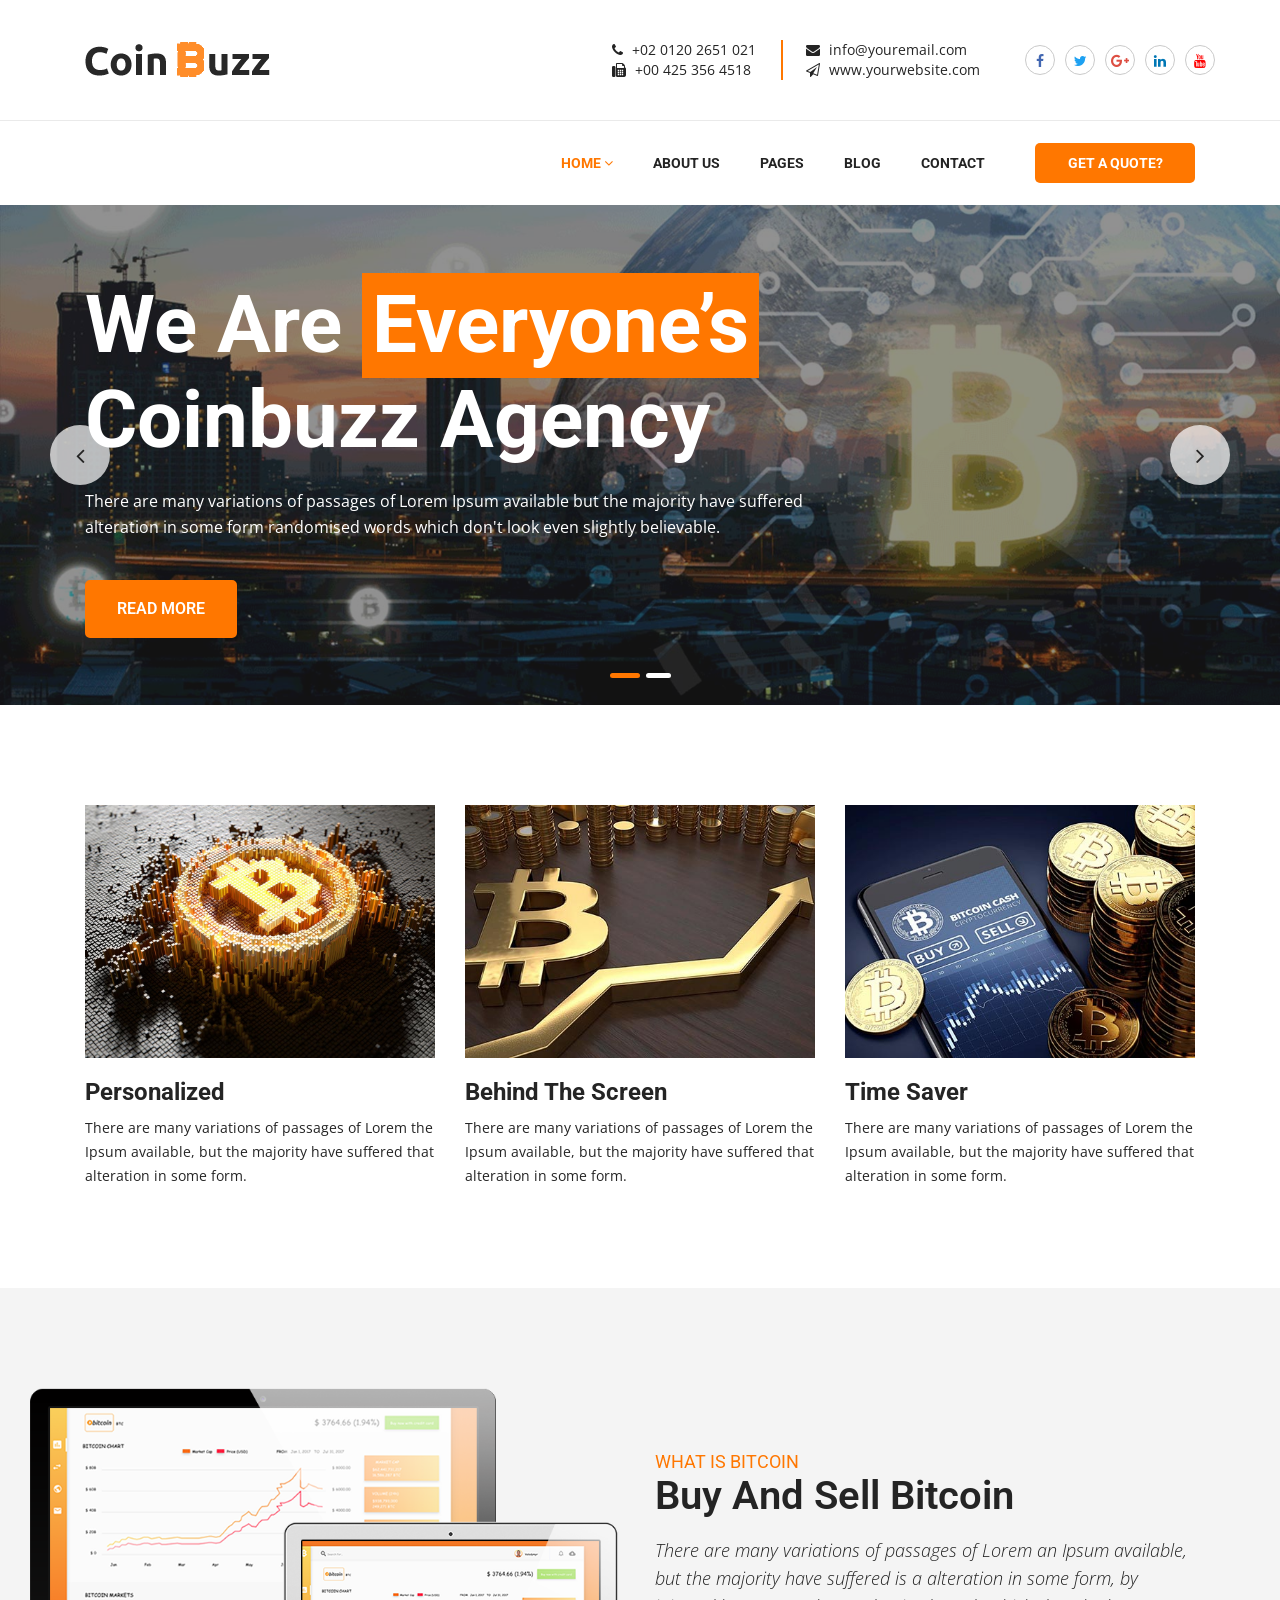
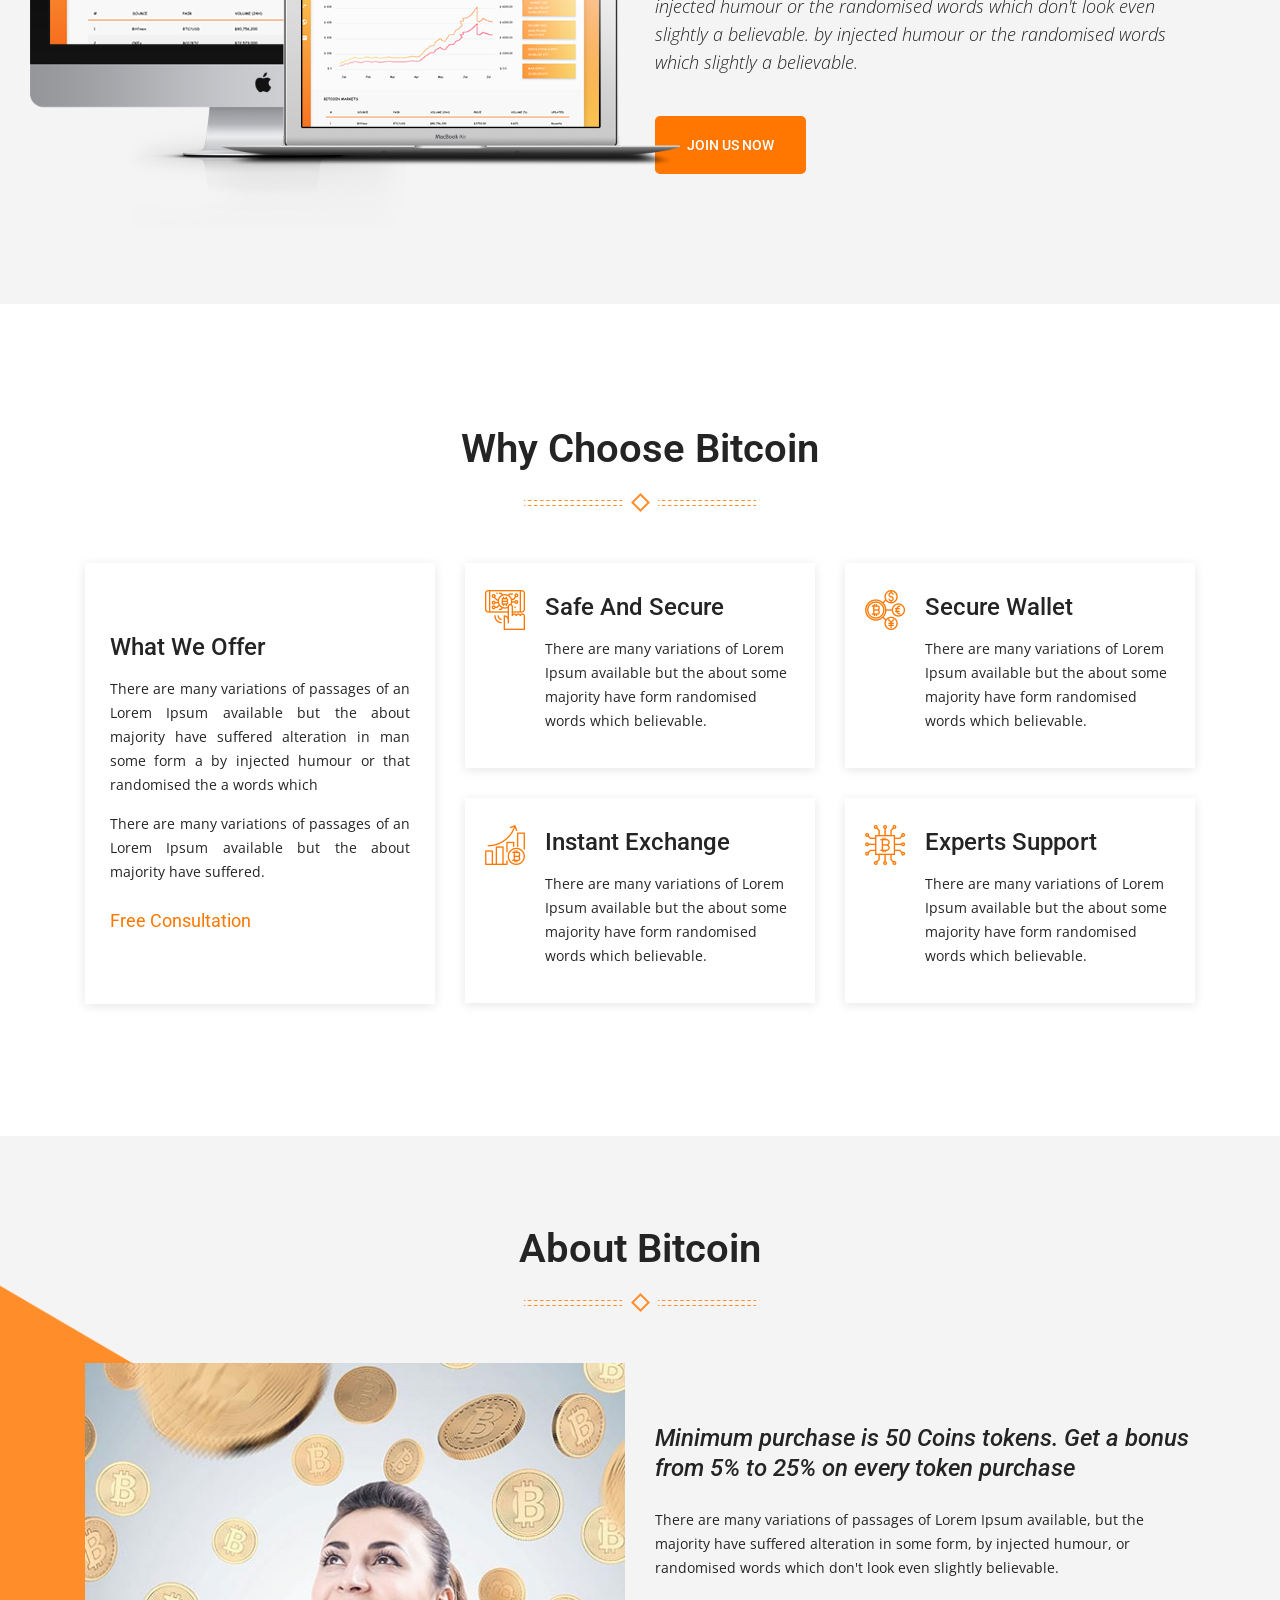
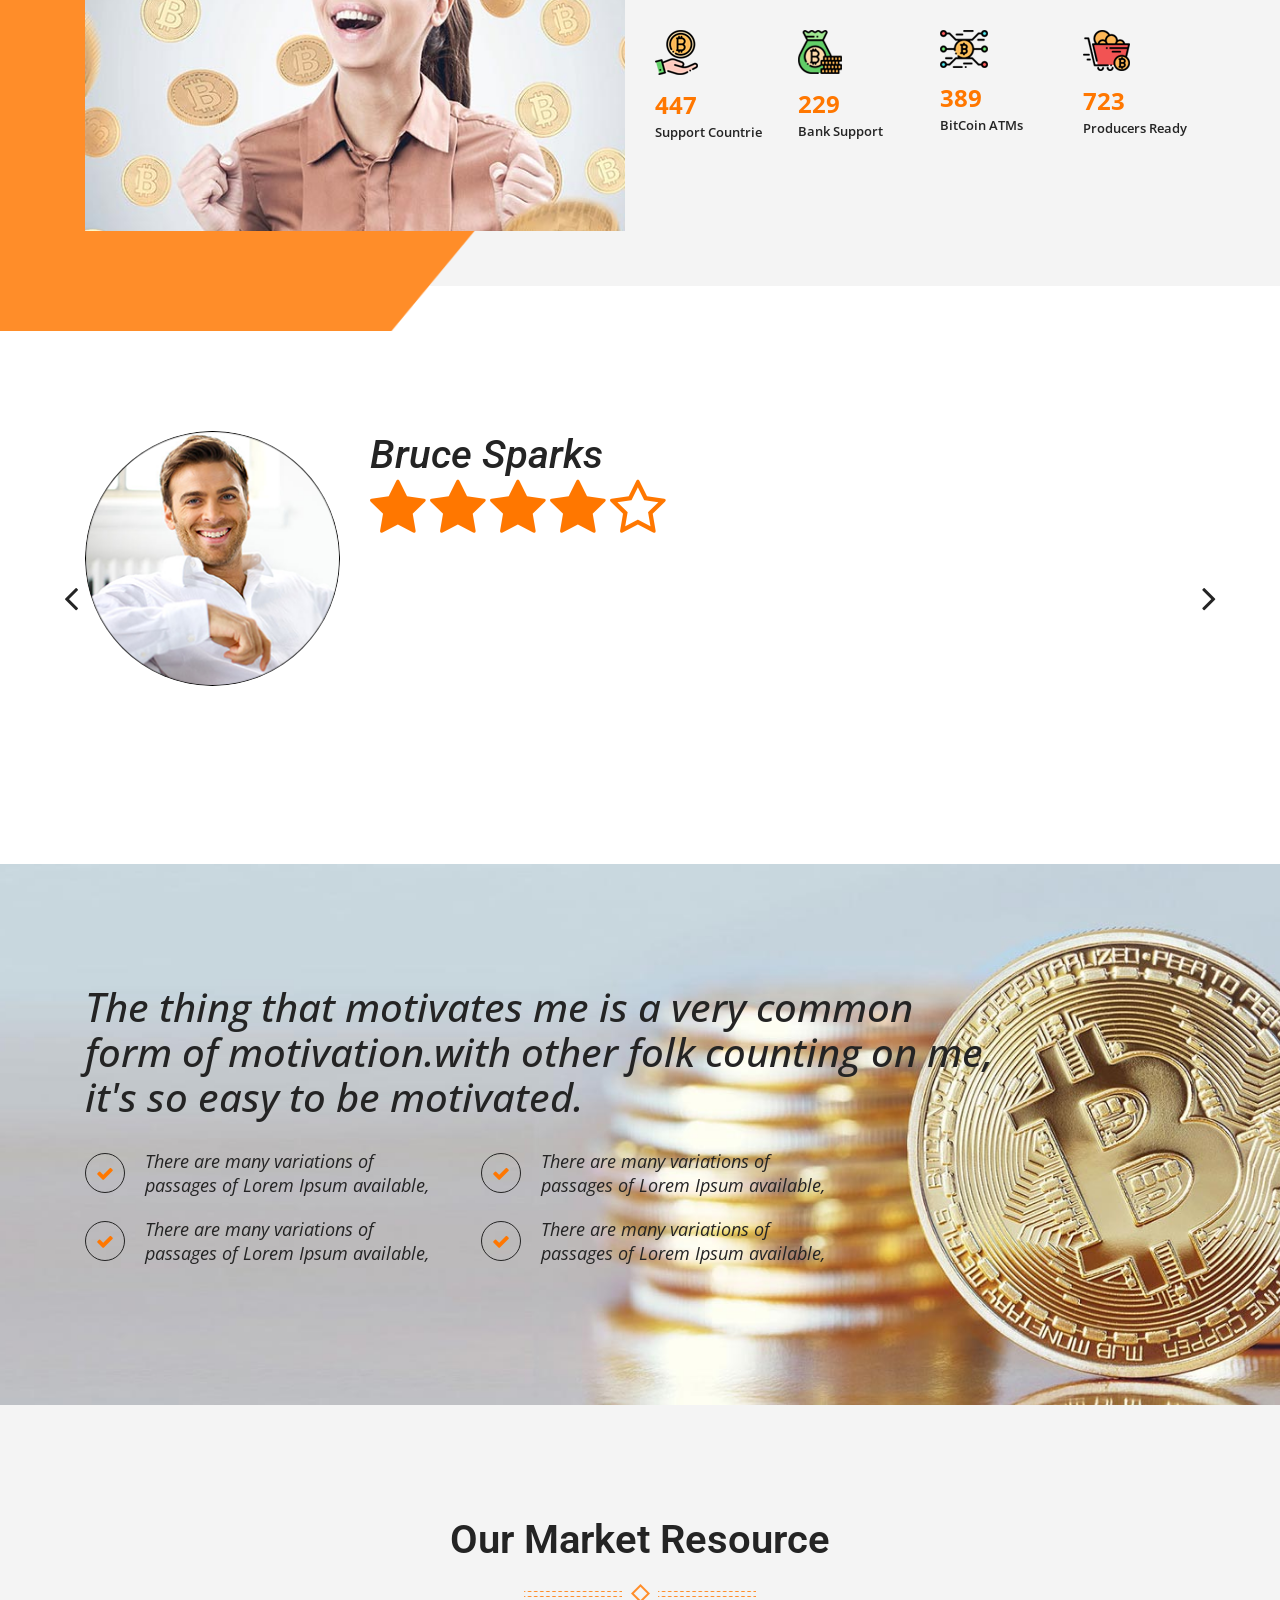
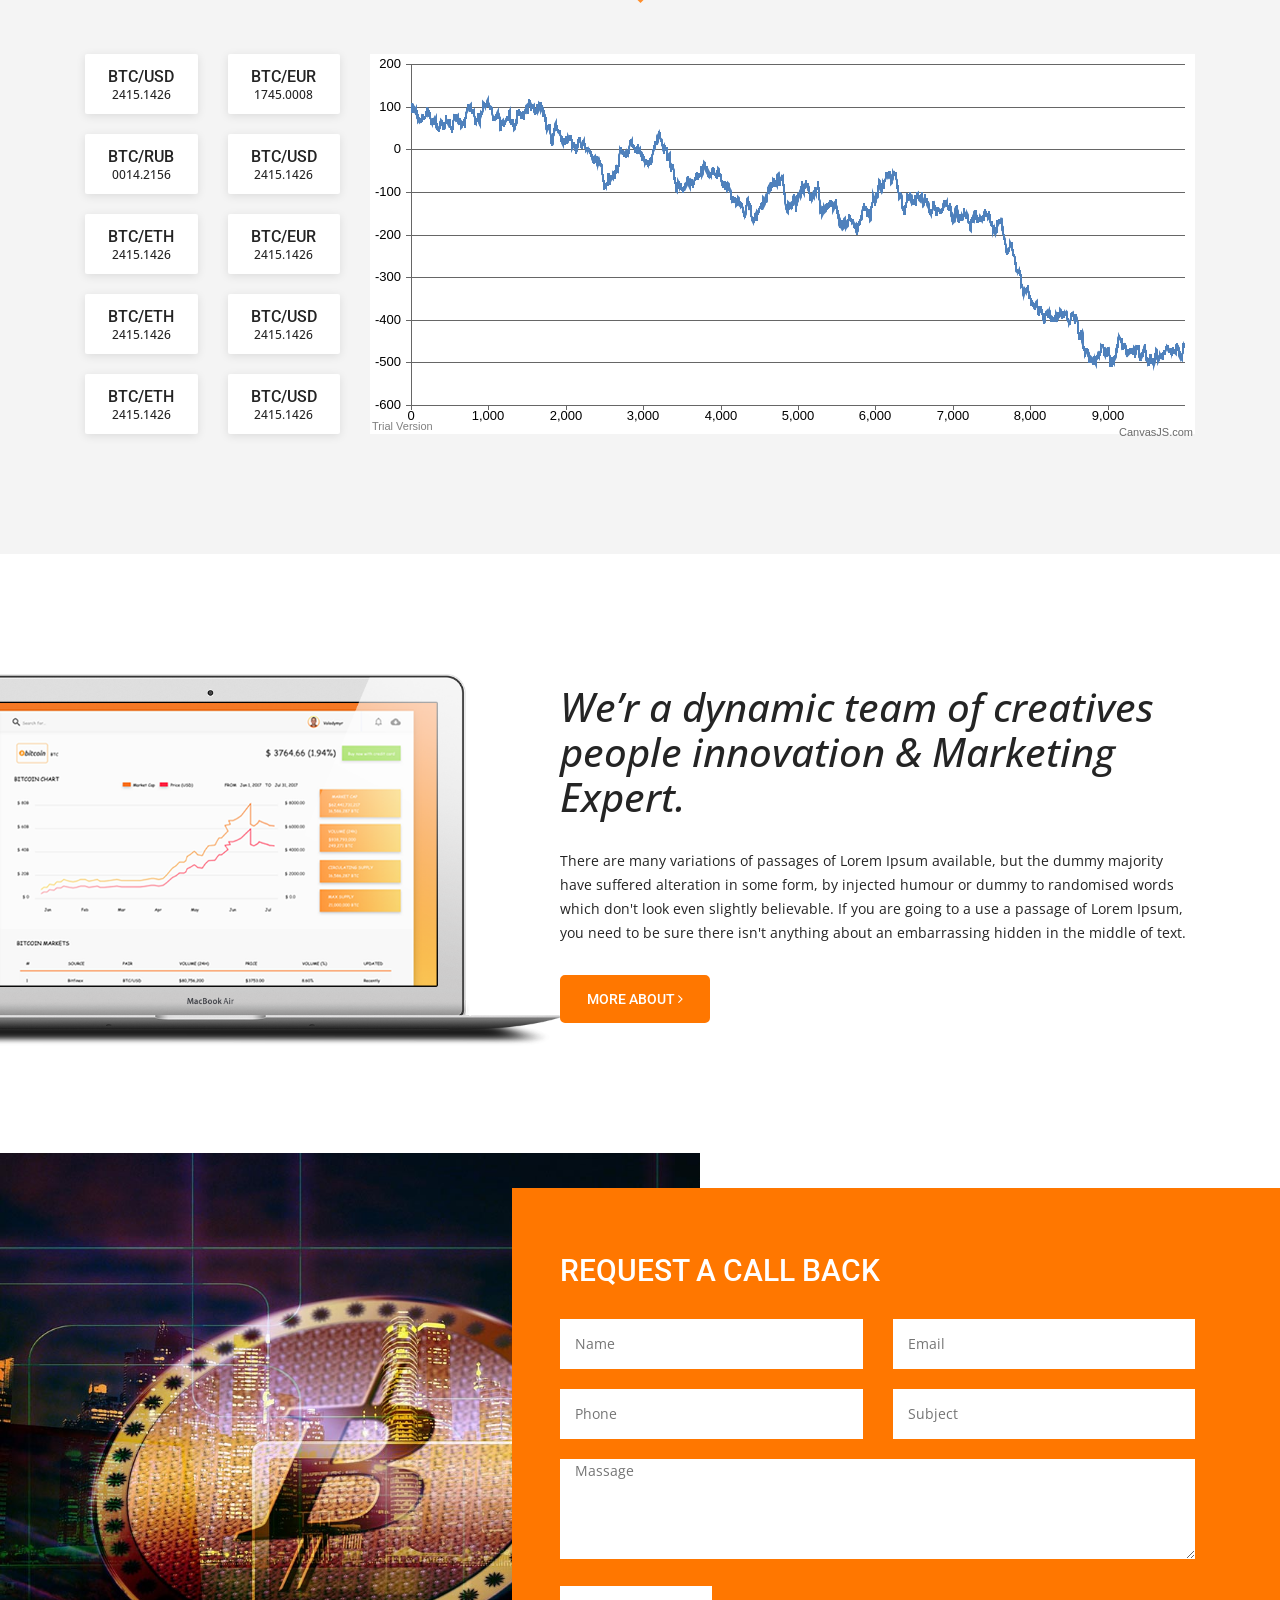
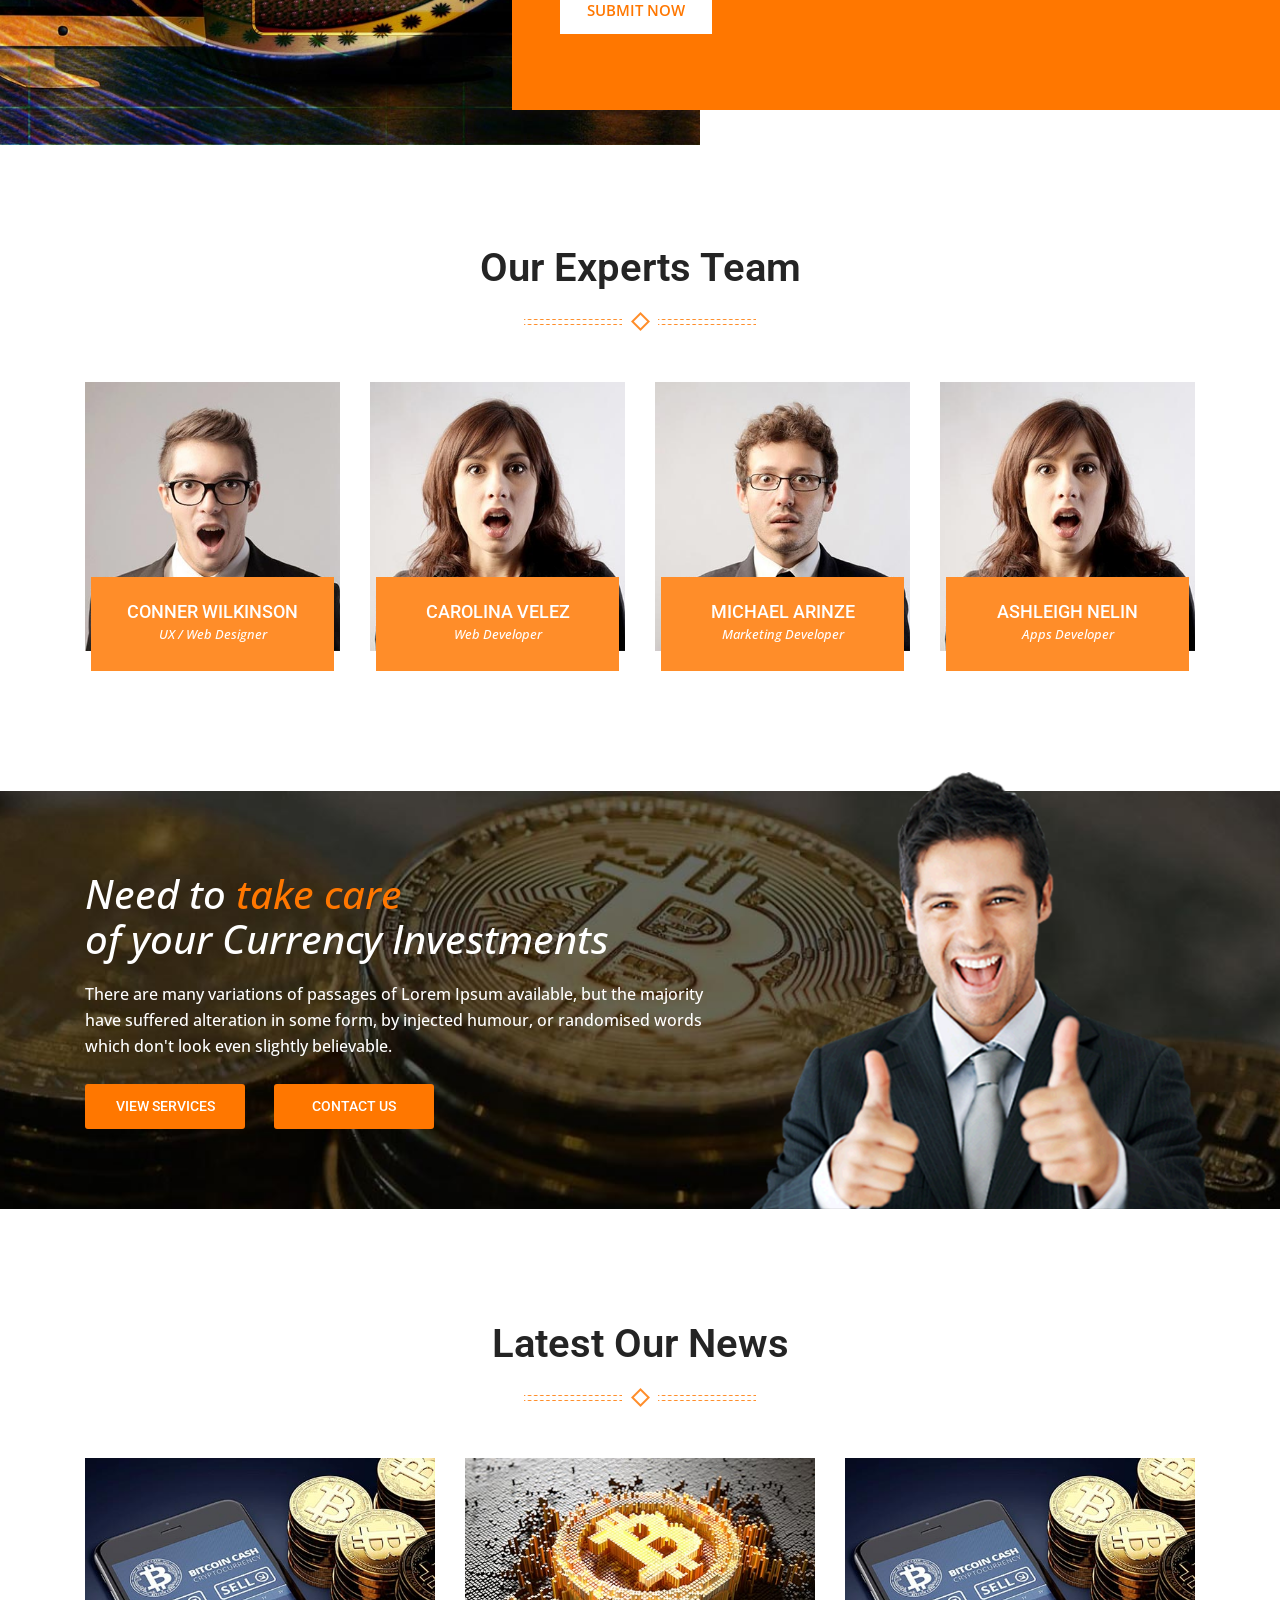
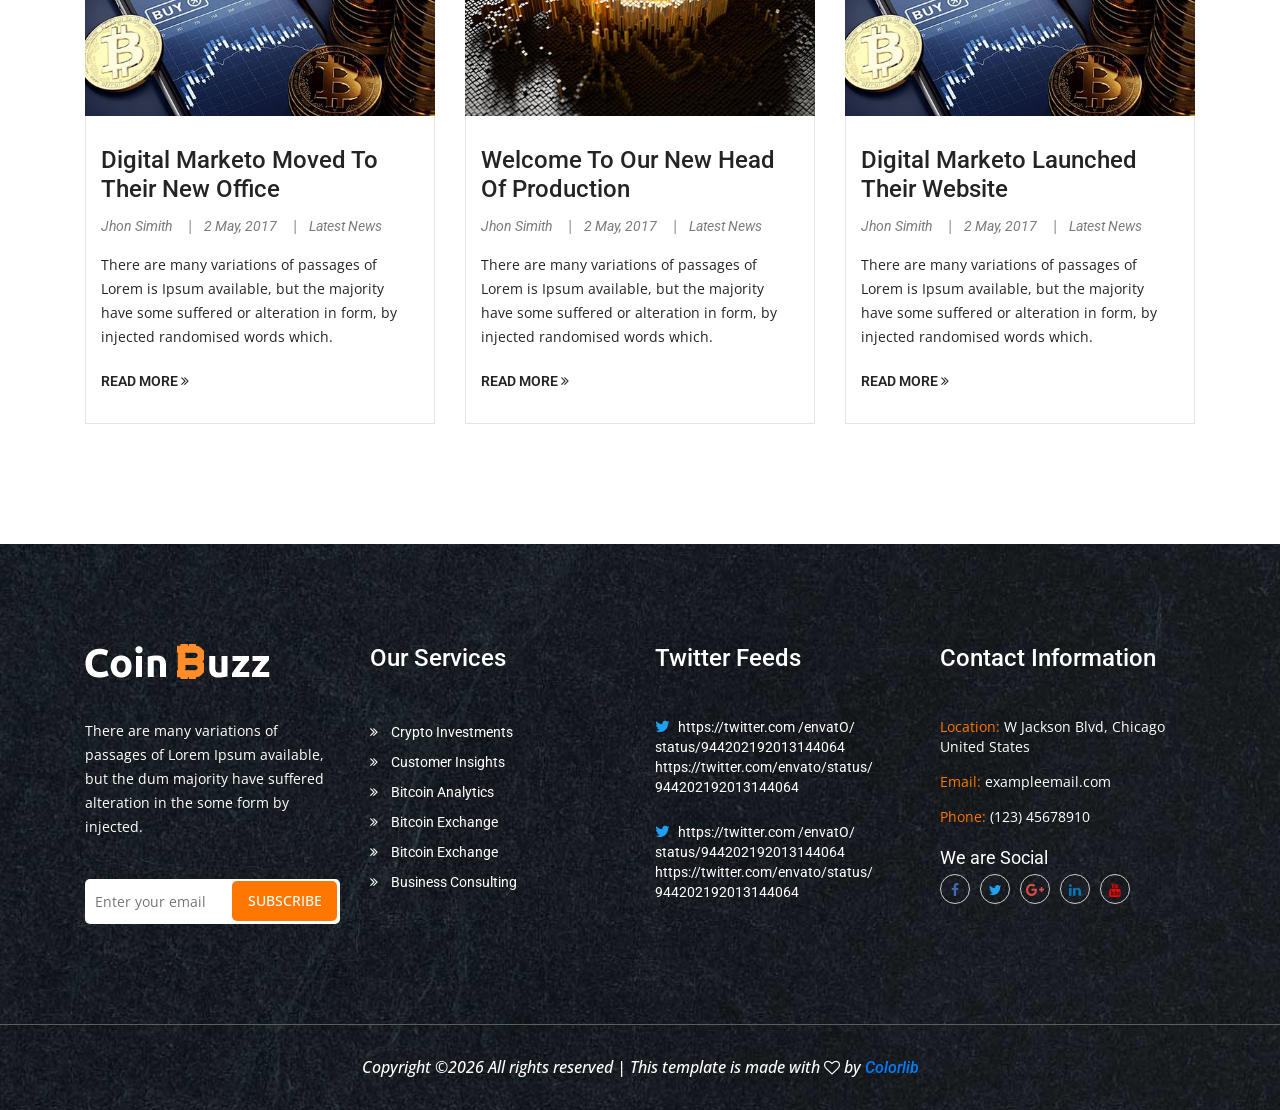
<file: coinbuzz/index.html>
<!doctype html>
<html class="no-js" lang="">

<head>
    <meta charset="utf-8">
    <meta http-equiv="x-ua-compatible" content="ie=edge">
    <title>Coinbuzz - Home One</title>
    <meta name="description" content="">
    <meta name="viewport" content="width=device-width, initial-scale=1">
    <link rel="shortcut icon" type="image/png" href="assets/images/favicon.png">
    <!-- Place favicon.ico in the root directory -->
    <!-- all css here -->
    <!-- bootstrap v3.3.7 css -->
    <link rel="stylesheet" href="assets/css/bootstrap.min.css">
    <!-- animate css -->
    <link rel="stylesheet" href="assets/css/animate.css">
    <!-- owl.carousel.2.0.0-beta.2.4 css -->
    <link rel="stylesheet" href="assets/css/owl.carousel.min.css">
    <!-- swiper.min.css -->
    <link rel="stylesheet" href="assets/css/swiper.min.css">
    <!-- font-awesome v4.6.3 css -->
    <link rel="stylesheet" href="assets/css/font-awesome.min.css">
    <!-- flaticon.css -->
    <link rel="stylesheet" href="assets/css/flaticon.css">
    <!-- magnific-popup.css -->
    <link rel="stylesheet" href="assets/css/magnific-popup.css">
    <!-- metisMenu.min.css -->
    <link rel="stylesheet" href="assets/css/metisMenu.min.css">
    <!-- style css -->
    <link rel="stylesheet" href="assets/css/styles.css">
    <!-- responsive css -->
    <link rel="stylesheet" href="assets/css/responsive.css">
    <!-- modernizr css -->
    <script src="assets/js/vendor/modernizr-2.8.3.min.js"></script>
</head>

<body>
    <!--[if lt IE 8]>
            <p class="browserupgrade">You are using an <strong>outdated</strong> browser. Please <a href="http://browsehappy.com/">upgrade your browser</a> to improve your experience.</p>
        <![endif]-->
    
    <!-- header-area start -->
    <header class="header-area">
        <div class="header-top">
            <div class="container">
                <div class="row">
                    <div class="col-xl-5 col-lg-3 col-sm-4">
                        <div class="logo">
                            <a href="index.html"><img src="assets/images/logo.png" alt=""></a>
                        </div>
                    </div>
                    <div class="col-xl-5 col-lg-6 col-sm-8">
                        <ul class="contact-info d-flex justify-content-end">
                            <li>
                                <span><i class="fa fa-phone"></i> +02 0120 2651 021</span>
                                <span><i class="fa fa-fax"></i> +00 425 356 4518</span>
                            </li>
                            <li>
                                <span><i class="fa fa-envelope"></i> info@youremail.com</span>
                                <span><i class="fa fa-paper-plane-o"></i> www.yourwebsite.com</span>
                            </li>
                        </ul>
                    </div>
                    <div class="col-xl-2 col-lg-3 col-12 d-none d-lg-block">
                        <ul class="social-icon d-flex justify-content-end justify-content-sm-center">
                            <li class="facebook"><a href="#"><i class="fa fa-facebook"></i></a></li>
                            <li class="twitter"><a href="#"><i class="fa fa-twitter"></i></a></li>
                            <li class="google-plus"><a href="#"><i class="fa fa-google-plus"></i></a></li>
                            <li class="linkedin"><a href="#"><i class="fa fa-linkedin"></i></a></li>
                            <li class="youtube"><a href="#"><i class="fa fa-youtube"></i></a></li>
                        </ul>
                    </div>
                </div>
            </div>
        </div>
        <div class="header-bottom">
            <div class="container">
                <div class="row">
                    <div class="col-lg-10 col-sm-9 d-none d-sm-block">
                        <ul class="mainmenu d-flex justify-content-end">
                            <li class="active"><a href="javascript:void(0);">Home <i class="fa fa-angle-down"></i></a>
                                <ul>
                                    <li><a href="index.html">Home Main</a></li>
                                    <li><a href="index2.html">Home Two</a></li>
                                    <li><a href="index3.html">Home Three</a></li>
                                </ul>
                            </li>
                            <li><a href="about.html">about us</a></li>
                            <li><a href="javascript:void(0);">pages</a>
                                <ul>
                                    <li><a href="service.html">Service Page</a></li>
                                    <li><a href="service-details.html">Service Details</a></li>
                                    <li><a href="shop.html">Shop page</a></li>
                                </ul>
                            </li>
                            <li><a href="blog.html">blog</a>
                                <ul>
                                    <li><a href="blog.html">Blog page</a></li>
                                    <li><a href="blog-left.html">Blog Left</a></li>
                                    <li><a href="blog-right.html">Blog right</a></li>
                                    <li><a href="blog-details.html">Blog Details</a></li>
                                </ul>
                            </li>
                            <li><a href="contact.html">contact</a></li>
                        </ul>
                    </div>
                    <div class="col-lg-2 col-sm-3 col-8">
                        <div class="geta_quote">
                            <a href="#">GET A QUOTE?</a>
                        </div>
                    </div>
                    <div class="d-block d-sm-none col-4 pull-right">
                        <ul class="menu">
                            <li class="first"></li>
                            <li class="second"></li>
                            <li class="third"></li>
                        </ul>
                    </div>
                </div>
            </div>
            <!-- responsive-menu area start -->
            <div class="responsive-menu-area d-block d-sm-none">
                <div class="container">
                    <div class="row">
                        <div class="col-12">
                            <ul class="metismenu">
                                <li class="sidemenu-items"><a class="has-arrow" aria-expanded="false" href="javascript:void(0);">Home</a>
                                    <ul aria-expanded="false">
                                        <li><a href="index.html">Home Main</a></li>
                                        <li><a href="index2.html">Home Two</a></li>
                                        <li><a href="index3.html">Home Three</a></li>
                                    </ul>
                                </li>
                                <li><a href="about.html">about us</a></li>
                                <li><a href="#">pages</a></li>
                                <li><a href="blog.html">blog</a></li>
                                <li><a href="contact.html">contact</a></li>
                            </ul>
                        </div>
                    </div>
                </div>
            </div>
            <!-- responsive-menu area start -->
        </div>
        
    </header>
    <!-- header-area end -->

    <!-- slider-area start -->
    <div class="slider-area">
        <div class="slider-active owl-carousel">
            <div class="slider-items">
                <img src="assets/images/slider/1.jpg" alt="" class="slider">
                <div class="slider-content flex-style">
                    <div class="container">
                        <div class="row">
                            <div class="col-xl-8 col-lg-10 col-12">
                                <h2>We Are <span>Everyone’s</span> Coinbuzz Agency</h2>
                                <p>There are many variations of passages of Lorem Ipsum available but the majority have suffered alteration in some form randomised words which don't look even slightly believable.</p>
                                <ul>
                                    <li><a href="#">Read more</a></li>
                                </ul>
                            </div>
                        </div>
                    </div>
                </div>
            </div>
            <div class="slider-items">
                <img src="assets/images/slider/1.jpg" alt="" class="slider">
                <div class="slider-content flex-style">
                    <div class="container">
                        <div class="row">
                            <div class="offset-lg-4 col-lg-8 text-right col-12">
                                <h2>We Are <span>Everyone’s</span> Coinbuzz Agency</h2>
                                <p>There are many variations of passages of Lorem Ipsum available but the majority have suffered alteration in some form randomised words which don't look even slightly believable.</p>
                                <ul>
                                    <li><a href="#">Read more</a></li>
                                </ul>
                            </div>
                        </div>
                    </div>
                </div>
            </div>
        </div>
    </div>
    <!-- slider-area end -->

    <!-- featured-area start -->
    <div class="featured-area">
        <div class="container">
            <div class="row">
                <div class="col-lg-4 col-sm-6 col-12">
                    <div class="featured-wrap">
                        <div class="featured-img">
                            <img src="assets/images/featured/1.jpg" alt="">
                        </div>
                        <h2><a href="#">Personalized</a></h2>
                        <p>There are many variations of passages of Lorem the Ipsum available, but the majority have suffered that alteration in some form.</p>
                    </div>
                </div>
                <div class="col-lg-4 col-sm-6 col-12">
                    <div class="featured-wrap">
                        <div class="featured-img">
                            <img src="assets/images/featured/2.jpg" alt="">
                        </div>
                        <h2><a href="#">Behind The Screen</a></h2>
                        <p>There are many variations of passages of Lorem the Ipsum available, but the majority have suffered that alteration in some form.</p>
                    </div>
                </div>
                <div class="col-lg-4 col-sm-6 col-12">
                    <div class="featured-wrap">
                        <div class="featured-img">
                            <img src="assets/images/featured/3.jpg" alt="">
                        </div>
                        <h2><a href="#">Time Saver</a></h2>
                        <p>There are many variations of passages of Lorem the Ipsum available, but the majority have suffered that alteration in some form.</p>
                    </div>
                </div>
            </div>
        </div>
    </div>
    <!-- featured-area end -->

    <!-- about-area start -->
    <div class="featured-content-area position-relative bg-1">
        <div class="container">
            <div class="row">
                <div class="col-lg-6 offset-lg-6">
                    <div class="featured-content-wrap">
                        <h2><span>WHAT IS BITCOIN</span>Buy And Sell Bitcoin</h2>
                        <p>There are many variations of passages of Lorem an Ipsum available, but the majority have suffered is a alteration in some form, by injected humour or the randomised words which don't look even slightly a believable. by injected humour or the randomised words which slightly a believable.</p>
                        <a href="#">JOIN US NOW</a>
                    </div>
                </div>
            </div>
        </div>
        <div class="featured-content-img d-none d-lg-block">
            <img src="assets/images/about.png" alt="">
        </div>
    </div>
    <!-- about-area end -->

    <!-- service-area start -->
    <div class="service-area">
        <div class="container">
            <div class="row">
                <div class="col-12">
                    <div class="section-title text-center">
                        <h2>Why Choose Bitcoin</h2>
                        <img src="assets/images/line.png" alt="">
                    </div>
                </div>
            </div>
            <div class="row">
                <div class="col-lg-4 col-md-6 col-12">
                    <div class="service-wrap">
                        <h3>What We Offer</h3>
                        <p>There are many variations of passages of an Lorem Ipsum available but the about majority have suffered alteration in man some form a by injected humour or that randomised the a words which</p>
                        <p>There are many variations of passages of an Lorem Ipsum available but the about majority have suffered.</p>
                        <a href="#">Free Consultation</a>
                    </div>
                </div>
                <div class="col-lg-4 col-md-6 col-12">
                    <div class="service-items">
                        <span class="flaticon-bitcoin-9"></span>
                        <h3>Safe And Secure</h3>
                        <p>There are many variations of Lorem Ipsum available but the about  some majority have form randomised words which believable.</p>
                    </div>
                    <div class="service-items">
                        <span class="flaticon-profits"></span>
                        <h3>Instant Exchange</h3>
                        <p>There are many variations of Lorem Ipsum available but the about  some majority have form randomised words which believable.</p>
                    </div>
                </div>
                <div class="col-lg-4 col-12">
                    <div class="row">
                        <div class="col-lg-12 col-md-6 col-12">
                            <div class="service-items">
                                <span class="flaticon-exchange-1"></span>
                                <h3>Secure Wallet</h3>
                                <p>There are many variations of Lorem Ipsum available but the about  some majority have form randomised words which believable.</p>
                            </div>
                        </div>
                        <div class="col-lg-12 col-md-6 col-12">
                            <div class="service-items">
                                <span class="flaticon-bitcoin-7"></span>
                                <h3>Experts Support</h3>
                                <p>There are many variations of Lorem Ipsum available but the about  some majority have form randomised words which believable.</p>
                            </div>
                        </div>
                    </div>
                </div>
            </div>
        </div>
    </div>
    <!-- service-area end -->


    <!-- about-area start -->
    <div class="about-area position-relative">
        <div class="container">
            <div class="row">
                <div class="col-12">
                    <div class="section-title text-center">
                        <h2>About Bitcoin</h2>
                        <img src="assets/images/line.png" alt="">
                    </div>
                </div>
            </div>
            <div class="row">
                <div class="col-lg-6 d-none d-lg-block">
                    <div class="about-img">
                        <img src="assets/images/about/1.jpg" alt="">
                    </div>
                </div>
                <div class="col-lg-6 col-12">
                    <div class="about-content">
                        <h3>Minimum purchase is 50 Coins tokens. Get a bonus from 5% to 25% on every token purchase</h3>
                        <p>There are many variations of passages of Lorem Ipsum available, but the majority have suffered alteration in some form, by injected humour, or randomised words which don't look even slightly believable.</p>
                    </div>
                    <div class="row">
                        <div class="col-sm-3 col-6">
                            <div class="about-items">
                                <img src="assets/images/about/icon/1.png" alt="">
                                <span class="counter">1454</span>
                                <p>Support Countrie</p>
                            </div>
                        </div>
                        <div class="col-sm-3 col-6">
                            <div class="about-items">
                                <img src="assets/images/about/icon/2.png" alt="">
                                <span class="counter">759</span>
                                <p>Bank Support</p>
                            </div>
                        </div>
                        <div class="col-sm-3 col-6">
                            <div class="about-items mb-0">
                                <img src="assets/images/about/icon/3.png" alt="">
                                <span class="counter">1250</span>
                                <p>BitCoin ATMs</p>
                            </div>
                        </div>
                        <div class="col-sm-3 col-6">
                            <div class="about-items mb-0">
                                <img src="assets/images/about/icon/4.png" alt="">
                                <span class="counter">2391</span>
                                <p>Producers Ready</p>
                            </div>
                        </div>
                    </div>
                </div>
            </div>
        </div>
    </div>
    <!-- about-area end -->

    <!-- testmonial-area start -->
    <div class="testmonial-area">
        <div class="test-active owl-carousel">
            <div class="test-items">
                <div class="container">
                    <div class="row">
                        <div class="col-lg-3 col-sm-4 col-12">
                            <div class="test-img">
                                <img src="assets/images/test/1.png" alt="">
                            </div>
                        </div>
                        <div class="col-lg-9 col-sm-8 col-12">
                            <div class="test-content">
                                <h2>Bruce Sparks</h2>
                                <ul>
                                    <li><i class="fa fa-star"></i></li>
                                    <li><i class="fa fa-star"></i></li>
                                    <li><i class="fa fa-star"></i></li>
                                    <li><i class="fa fa-star"></i></li>
                                    <li><i class="fa fa-star-o"></i></li>
                                </ul>
                                <p>There are many variations of passages of Lorem Ipsum available, but the majority have suffered alteration in some form, by injected humour, or randomised words which don't look even slightly believable. If you are going to use a passage of Lorem Ipsum, you need to be sure there isn't anything embarrassing hidden in the middle of text.</p>
                                <span class="fa fa-quote-right"></span>
                            </div>
                        </div>
                    </div>
                </div>
            </div>
            <div class="test-items">
                <div class="container">
                    <div class="row">
                        <div class="col-lg-3 col-lg-3 col-sm-4 col-12">
                            <div class="test-img">
                                <img src="assets/images/test/1.png" alt="">
                            </div>
                        </div>
                        <div class="col-lg-9 col-sm-8 col-12">
                            <div class="test-content">
                                <h2>Bruce Sparks</h2>
                                <ul>
                                    <li><i class="fa fa-star"></i></li>
                                    <li><i class="fa fa-star"></i></li>
                                    <li><i class="fa fa-star"></i></li>
                                    <li><i class="fa fa-star"></i></li>
                                    <li><i class="fa fa-star-o"></i></li>
                                </ul>
                                <p>There are many variations of passages of Lorem Ipsum available, but the majority have suffered alteration in some form, by injected humour, or randomised words which don't look even slightly believable. If you are going to use a passage of Lorem Ipsum, you need to be sure there isn't anything embarrassing hidden in the middle of text.</p>
                                <span class="fa fa-quote-right"></span>
                            </div>
                        </div>
                    </div>
                </div>
            </div>
        </div>
    </div>
    <!-- testmonial-area end -->
    
    <!-- spacial-area start -->
    <div class="spacial-area">
        <div class="container">
            <div class="row">
                <div class="col-lg-10 col-12">
                    <h2>The thing that motivates me is a very common form of motivation.with other folk counting on me, it's so easy to be motivated.</h2>
                    <div class="row">
                        <div class="col-md-5 col-sm-6 col-12">
                            <ul class="mb-20">
                                <li><i class="fa fa-check"></i> There are many variations of passages of Lorem Ipsum available, </li>
                                <li><i class="fa fa-check"></i> There are many variations of passages of Lorem Ipsum available, </li>
                            </ul>
                        </div>
                        <div class="col-md-5 col-sm-6 col-12">
                            <ul>
                                <li><i class="fa fa-check"></i> There are many variations of passages of Lorem Ipsum available, </li>
                                <li><i class="fa fa-check"></i> There are many variations of passages of Lorem Ipsum available, </li>
                            </ul>
                        </div>
                    </div>
                </div>
            </div>
        </div>
    </div>
    <!-- spacial-area end -->

    <!-- resorce-area start -->
    <div class="resorce-area bg-1 ptb-120">
        <div class="container">
            <div class="row">
                <div class="col-12">
                    <div class="section-title text-center">
                        <h2>Our Market Resource</h2>
                        <img src="assets/images/line.png" alt="">
                    </div>
                </div>
            </div>
            <div class="row">
                <div class="col-lg-3 col-12">
                    <ul class="resorce-menu row">
                        <li class="col-6">
                            <div class="resorce-info">
                                <h4>btc/usd</h4>
                                <p>2415.1426</p>
                            </div>
                        </li>
                        <li class="col-6">
                            <div class="resorce-info">
                                <h4>btc/eur</h4>
                                <p>1745.0008</p>
                            </div>
                        </li>
                        <li class="col-6">
                            <div class="resorce-info">
                                <h4>btc/rub</h4>
                                <p>0014.2156</p>
                            </div>
                        </li>
                        <li class="col-6">
                            <div class="resorce-info">
                                <h4>btc/usd</h4>
                                <p>2415.1426</p>
                            </div>
                        </li>
                        <li class="col-6">
                            <div class="resorce-info">
                                <h4>btc/eth</h4>
                                <p>2415.1426</p>
                            </div>
                        </li>
                        <li class="col-6">
                            <div class="resorce-info">
                                <h4>btc/eur</h4>
                                <p>2415.1426</p>
                            </div>
                        </li>
                        <li class="col-6">
                            <div class="resorce-info">
                                <h4>btc/eth</h4>
                                <p>2415.1426</p>
                            </div>
                        </li>
                        <li class="col-6">
                            <div class="resorce-info">
                                <h4>btc/usd</h4>
                                <p>2415.1426</p>
                            </div>
                        </li>
                        <li class="col-6">
                            <div class="resorce-info mb-0">
                                <h4>btc/eth</h4>
                                <p>2415.1426</p>
                            </div>
                        </li>
                        <li class="col-6">
                            <div class="resorce-info mb-0">
                                <h4>btc/usd</h4>
                                <p>2415.1426</p>
                            </div>
                        </li>
                    </ul>
                </div>
                <div class="col-lg-9 col-12">
                    <div class="resorce-wrap">
                        <div id="chartContainer"></div>
                    </div>
                </div>
            </div>
        </div>
    </div>
    <!-- resorce-area end -->

    <!-- expart-area start -->
    <div class="expart-area">
        <div class="container">
            <div class="row">
                <div class="col-lg-7 offset-lg-5 col-12">
                    <div class="expart-wrap">
                        <h2>We’r a dynamic team of creatives people innovation & Marketing Expert.</h2>
                        <p>There are many variations of passages of Lorem Ipsum available, but the dummy majority have suffered alteration in some form, by injected humour or dummy to randomised words which don't look even slightly believable. If you are going to a use a passage of Lorem Ipsum, you need to be sure there isn't anything about an embarrassing hidden in the middle of text.</p>
                        <a href="#">More About <i class="fa fa-angle-right"></i></a>
                    </div>
                </div>
            </div>
        </div>
        <div class="expart-img d-none d-lg-block">
            <img src="assets/images/bg/expart.png" alt="">
        </div>
    </div>
    <!-- expart-area end -->

    <!-- contact-area start -->
    <div class="contact-area">
        <div class="container">
            <div class="row">
                <div class="col-lg-7 offset-lg-5 col-12">
                    <div class="contact-wrap  flex-style">
                        <h2>Request A Call Back</h2>
                        <form action="#">
                            <div class="row">
                                <div class="col-sm-6 col-12">
                                    <input type="text" placeholder="Name">
                                </div>
                                <div class="col-sm-6 col-12">
                                    <input type="email" placeholder="Email">
                                </div>
                                <div class="col-sm-6 col-12">
                                    <input type="text" placeholder="Phone">
                                </div>
                                <div class="col-sm-6 col-12">
                                    <input type="text" placeholder="Subject">
                                </div>
                                <div class="col-12">
                                    <textarea cols="30" rows="10" placeholder="Massage"></textarea>
                                </div>
                                <div class="col-12">
                                    <button>Submit Now</button>
                                </div>
                            </div>
                        </form>
                    </div>
                </div>
            </div>
        </div>
        <div class="contact-img d-none d-lg-block">
            <img src="assets/images/bg/2.jpg" alt="">
        </div>
    </div>
    <!-- contact-area end -->

    <!-- team-area start -->
    <div class="team-area">
        <div class="container">
            <div class="row">
                <div class="col-12">
                    <div class="section-title text-center">
                        <h2>Our Experts Team</h2>
                        <img src="assets/images/line.png" alt="">
                    </div>
                </div>
            </div>
            <div class="row">
                <div class="col-lg-3 col-sm-6 col-12">
                    <div class="team-wrap">
                        <div class="team-img">
                            <img src="assets/images/team/1.jpg" alt="">
                        </div>
                        <div class="team-content">
                            <h4>Conner Wilkinson</h4>
                            <p>UX / Web Designer</p>
                            <ul>
                                <li><a href="#"><i class="fa fa-facebook"></i></a></li>
                                <li><a href="#"><i class="fa fa-twitter"></i></a></li>
                                <li><a href="#"><i class="fa fa-google-plus"></i></a></li>
                                <li><a href="#"><i class="fa fa-linkedin"></i></a></li>
                            </ul>
                        </div>
                    </div>
                </div>
                <div class="col-lg-3 col-sm-6 col-12">
                    <div class="team-wrap">
                        <div class="team-img">
                            <img src="assets/images/team/2.jpg" alt="">
                        </div>
                        <div class="team-content">
                            <h4>Carolina Velez</h4>
                            <p>Web Developer</p>
                            <ul>
                                <li><a href="#"><i class="fa fa-facebook"></i></a></li>
                                <li><a href="#"><i class="fa fa-twitter"></i></a></li>
                                <li><a href="#"><i class="fa fa-google-plus"></i></a></li>
                                <li><a href="#"><i class="fa fa-linkedin"></i></a></li>
                            </ul>
                        </div>
                    </div>
                </div>
                <div class="col-lg-3 col-sm-6 col-12">
                    <div class="team-wrap">
                        <div class="team-img">
                            <img src="assets/images/team/3.jpg" alt="">
                        </div>
                        <div class="team-content">
                            <h4>Michael Arinze</h4>
                            <p>Marketing Developer</p>
                            <ul>
                                <li><a href="#"><i class="fa fa-facebook"></i></a></li>
                                <li><a href="#"><i class="fa fa-twitter"></i></a></li>
                                <li><a href="#"><i class="fa fa-google-plus"></i></a></li>
                                <li><a href="#"><i class="fa fa-linkedin"></i></a></li>
                            </ul>
                        </div>
                    </div>
                </div>
                <div class="col-lg-3 col-sm-6 col-12">
                    <div class="team-wrap">
                        <div class="team-img">
                            <img src="assets/images/team/4.jpg" alt="">
                        </div>
                        <div class="team-content">
                            <h4>Ashleigh Nelin</h4>
                            <p>Apps Developer</p>
                            <ul>
                                <li><a href="#"><i class="fa fa-facebook"></i></a></li>
                                <li><a href="#"><i class="fa fa-twitter"></i></a></li>
                                <li><a href="#"><i class="fa fa-google-plus"></i></a></li>
                                <li><a href="#"><i class="fa fa-linkedin"></i></a></li>
                            </ul>
                        </div>
                    </div>
                </div>
            </div>
        </div>
    </div>
    <!-- team-area end -->

    <!-- nvestments-area start -->
    <div class="nvestments-area position-relative">
        <div class="container">
            <div class="row">
                <div class="col-lg-7 col-12">
                    <div class="nvestments-wrap">
                        <h2>Need to<span> take care </span> <br> of your Currency Investments</h2>
                        <p>There are many variations of passages of Lorem Ipsum available, but the majority have suffered alteration in some form, by injected humour, or randomised words which don't look even slightly believable.</p>
                        <ul>
                            <li><a href="#">View Services</a></li>
                            <li><a href="contact.html"> CONTACT US</a></li>
                        </ul>
                    </div>
                </div>
                <div class="col-lg-5 d-none d-lg-block">
                    <div class="nvestments-img">
                        <img src="assets/images/bg/1.png" alt="">
                    </div>
                </div>
            </div>
        </div>
    </div>
    <!-- nvestments-area end -->

    <!-- blog-area start -->
    <div class="blog-area">
        <div class="container">
            <div class="row">
                <div class="col-12">
                    <div class="section-title text-center">
                        <h2>Latest Our News</h2>
                        <img src="assets/images/line.png" alt="">
                    </div>
                </div>
            </div>
            <div class="row">
                <div class="col-lg-4  col-sm-6 col-12">
                    <div class="blog-wrap">
                        <div class="blog-img">
                            <img src="assets/images/blog/1.jpg" alt="">
                        </div>
                        <div class="blog-content">
                            <h3><a href="blog-details.html">Digital Marketo Moved To Their New Office</a></h3>
                            <ul>
                                <li><a href="#">Jhon Simith</a></li>
                                <li><a href="#">2 May, 2017</a></li>
                                <li><a href="#">Latest News</a></li>
                            </ul>
                            <p>There are many variations of passages of Lorem is Ipsum available, but the majority have some suffered or alteration in  form, by injected randomised words which.</p>
                            <a href="blog-details.html" class="readmore">Read More <i class="fa fa-angle-double-right"></i></a>
                        </div>
                    </div>
                </div>
                <div class="col-lg-4 col-sm-6 col-12">
                    <div class="blog-wrap">
                        <div class="blog-img">
                            <img src="assets/images/blog/2.jpg" alt="">
                        </div>
                        <div class="blog-content">
                            <h3><a href="blog-details.html">Welcome To Our New Head Of Production</a></h3>
                            <ul>
                                <li><a href="#">Jhon Simith</a></li>
                                <li><a href="#">2 May, 2017</a></li>
                                <li><a href="#">Latest News</a></li>
                            </ul>
                            <p>There are many variations of passages of Lorem is Ipsum available, but the majority have some suffered or alteration in  form, by injected randomised words which.</p>
                            <a href="blog-details.html" class="readmore">Read More <i class="fa fa-angle-double-right"></i></a>
                        </div>
                    </div>
                </div>
                <div class="col-lg-4 col-sm-6 col-12">
                    <div class="blog-wrap">
                        <div class="blog-img">
                            <img src="assets/images/blog/1.jpg" alt="">
                        </div>
                        <div class="blog-content">
                            <h3><a href="blog-details.html">Digital Marketo Launched Their Website</a></h3>
                            <ul>
                                <li><a href="#">Jhon Simith</a></li>
                                <li><a href="#">2 May, 2017</a></li>
                                <li><a href="#">Latest News</a></li>
                            </ul>
                            <p>There are many variations of passages of Lorem is Ipsum available, but the majority have some suffered or alteration in  form, by injected randomised words which.</p>
                            <a href="blog-details.html" class="readmore">Read More <i class="fa fa-angle-double-right"></i></a>
                        </div>
                    </div>
                </div>
            </div>
        </div>
    </div>
    <!-- blog-area end -->

    <!-- footer-area start -->
    <footer class="footer-area">
        <div class="footer-top">
            <div class="container">
                <div class="row">
                    <div class="col-lg-3  col-sm-6 col-12">
                        <div class="footer-widget footer-logo">
                            <img src="assets/images/logo2.png" alt="">
                            <p>There are many variations of passages of Lorem Ipsum available, but the dum majority have suffered alteration in the some form by injected.</p>
                            <form action="#">
                                <input type="text" placeholder="Enter your email">
                                <button>subscribe</button>
                            </form>
                        </div>
                    </div>
                    <div class="col-lg-3 col-sm-6 col-12">
                        <div class="footer-widget footer-menu">
                            <h3>Our Services</h3>
                            <ul>
                                <li><a href="#"><i class="fa fa-angle-double-right"></i> Crypto Investments</a></li>
                                <li><a href="#"><i class="fa fa-angle-double-right"></i> Customer Insights</a></li>
                                <li><a href="#"><i class="fa fa-angle-double-right"></i> Bitcoin Analytics</a></li>
                                <li><a href="#"><i class="fa fa-angle-double-right"></i> Bitcoin Exchange</a></li>
                                <li><a href="#"><i class="fa fa-angle-double-right"></i> Bitcoin Exchange</a></li>
                                <li><a href="#"><i class="fa fa-angle-double-right"></i> Business Consulting</a></li>
                            </ul>
                        </div>
                    </div>
                    <div class="col-lg-3 col-sm-6 col-12">
                        <div class="footer-widget footer-twitter">
                            <h3>Twitter Feeds</h3>
                            <ul>
                                <li><a href="#"><i class="fa fa-twitter"></i> https://twitter.com /envatO/ status/944202192013144064 https://twitter.com/envato/status/ 944202192013144064</a> </li>
                                <li class="mb-0"><a href="#"><i class="fa fa-twitter"></i> https://twitter.com /envatO/ status/944202192013144064 https://twitter.com/envato/status/ 944202192013144064</a> </li>
                            </ul>
                        </div>
                    </div>
                    <div class="col-lg-3 col-sm-6 col-12">
                        <div class="footer-widget footer-contact">
                            <h3>Contact Information</h3>
                            <ul class="footer-contact-info">
                                <li><span>Location: </span> W Jackson Blvd, Chicago United States</li>
                                <li><span>Email: </span> exampleemail.com</li>
                                <li><span>Phone: </span> (123) 45678910</li>
                            </ul>
                            <h5>We are Social</h5>
                            <ul class="social-icon d-flex">
                                <li class="facebook"><a href="#"><i class="fa fa-facebook"></i></a></li>
                                <li class="twitter"><a href="#"><i class="fa fa-twitter"></i></a></li>
                                <li class="google-plus"><a href="#"><i class="fa fa-google-plus"></i></a></li>
                                <li class="linkedin"><a href="#"><i class="fa fa-linkedin"></i></a></li>
                                <li class="youtube"><a href="#"><i class="fa fa-youtube"></i></a></li>
                            </ul>
                        </div>
                    </div>
                </div>
            </div>
        </div>
        <div class="footer-bottom">
            <div class="container">
                <div class="row">
                    <div class="col-12 copyright">
                        <p><!-- Link back to Colorlib can't be removed. Template is licensed under CC BY 3.0. -->
Copyright &copy;<script>document.write(new Date().getFullYear());</script> All rights reserved | This template is made with <i class="fa fa-heart-o" aria-hidden="true"></i> by <a href="https://colorlib.com" target="_blank" class="text-primary">Colorlib</a>
<!-- Link back to Colorlib can't be removed. Template is licensed under CC BY 3.0. -->
</p>
                    </div>
                </div>
            </div>
        </div>
    </footer>
    <!-- footer-area end -->

    <!-- jquery latest version -->
    <script src="assets/js/vendor/jquery-2.2.4.min.js "></script>
    <!-- popper.min.js -->
    <script src="assets/js/vendor/popper.min.js "></script>
    <!-- bootstrap js -->
    <script src="assets/js/bootstrap.min.js "></script>
    <!-- owl.carousel.2.0.0-beta.2.4 css -->
    <script src="assets/js/owl.carousel.min.js "></script>
    <!-- swiper.min.js -->
    <script src="assets/js/swiper.min.js "></script>
    <!-- mailchimp.js -->
    <script src="assets/js/mailchimp.js"></script>
    <!-- plugins js -->
    <script src="assets/js/jquery.canvasjs.min.js"></script>
    <!-- metisMenu.min.js -->
    <script src="assets/js/metisMenu.min.js"></script>
    <!-- plugins js -->
    <script src="assets/js/plugins.js "></script>
        <script>
            // chart
    window.onload = function () {
    var limit = 10000;    //increase number of dataPoints by increasing the limit
    var y = 100;    
    var data = [];
    var dataSeries = { type: "line" };
    var dataPoints = [];
    for (var i = 0; i < limit; i += 1) {
        y += Math.round(Math.random() * 10 - 5);
        dataPoints.push({
            x: i,
            y: y
        });
    }
    dataSeries.dataPoints = dataPoints;
    data.push(dataSeries);

    //Better to construct options first and then pass it as a parameter
    var options = {
        zoomEnabled: true,
        animationEnabled: true,
        axisY: {
            includeZero: false
        },
        data: data  // random data
    };

        $("#chartContainer").CanvasJSChart(options);
    }
    </script>
    <!-- main js -->
    <script src="assets/js/scripts.js "></script>
</body>

</html>
</file>
<file: coinbuzz/assets/css/flaticon.css>
/*
  	Flaticon icon font: Flaticon
  	Creation date: 23/10/2017 08:34
  	*/

@font-face {
  font-family: "Flaticon";
  src: url("../fonts/Flaticon.eot");
  src: url("../fonts/Flaticon.eot?#iefix") format("embedded-opentype"),
       url("../fonts/Flaticon.woff") format("woff"),
       url("../fonts/Flaticon.ttf") format("truetype"),
       url("../fonts/Flaticon.svg#Flaticon") format("svg");
  font-weight: normal;
  font-style: normal;
}

@media screen and (-webkit-min-device-pixel-ratio:0) {
  @font-face {
    font-family: "Flaticon";
    src: url("./Flaticon.svg#Flaticon") format("svg");
  }
}

[class^="flaticon-"]:before, [class*=" flaticon-"]:before,
[class^="flaticon-"]:after, [class*=" flaticon-"]:after {
	font-family: Flaticon;
	font-size: 20px;
	font-style: normal;
	margin-left: 0px;
}

.flaticon-bitcoin-9:before { content: "\f100"; }
.flaticon-profits:before { content: "\f101"; }
.flaticon-bitcoin-8:before { content: "\f102"; }
.flaticon-safebox:before { content: "\f103"; }
.flaticon-exchange-1:before { content: "\f104"; }
.flaticon-exchange:before { content: "\f105"; }
.flaticon-bitcoin-7:before { content: "\f106"; }
.flaticon-bitcoin-6:before { content: "\f107"; }
.flaticon-bitcoin-4:before { content: "\f108"; }
.flaticon-bitcoin-3:before { content: "\f109"; }
.flaticon-bitcoin-2:before { content: "\f10a"; }
.flaticon-bitcoin-1:before { content: "\f10b"; }
.flaticon-bitcoin:before { content: "\f10c"; }
.flaticon-consulting:before { content: "\f10d"; }
.flaticon-blockchain:before { content: "\f10e"; }
</file>
<file: coinbuzz/assets/css/styles.css>
/*-----------------------------------------------------------------------------------

    Template Name:
    Template URI:
    Description: This is html5 template
    Author: Kaji Hasibur Rahman
    Author URI:
    Version: 1.0
-----------------------------------------------------------------------------------
    CSS INDEX
    ===================

    1. Theme Default CSS (body, link color, section etc)433


-----------------------------------------------------------------------------------*/


/*========================================================================================================
                                        defolt-css here
 ========================================================================================================*/

@import url('https://fonts.googleapis.com/css?family=Open+Sans:300,300i,400,400i,600,700,700i|Roboto:300,300i,400,400i,500,700,900');
* {
    margin: 0;
    padding: 0;
}

body { 
    font-family: 'Open Sans', sans-serif;
    line-height: 24px;
    color: #242424;
    font-size: 14px;
    font-weight: 400;
}

.floatleft {
    float: left;
}

.floatright {
    float: right;
}

img {
    max-width: 100%;
    height: auto
}

.fix {
    overflow: hidden
}

p {
    margin: 0px;
    font-weight: 400;
}

h1,
h2,
h3,
h4,
h5,
h6 {
    margin-bottom: 10px;
    margin-top: 0px;
    color: #242424;
    font-family: 'Roboto', sans-serif;
}

input:focus,
select:focus {
    outline: none;
}

input,
button {
    transition: all .3s;
    -webkit-transition: all .3s;
    -moz-transition: all .3s;
}

button {
    cursor: pointer;
}

a {
    -webkit-transition: all 0.3s ease 0s;
    transition: all 0.3s ease 0s;
    -webkit-transition: all .3s;
    -moz-transition: all .3s;
    text-decoration: none;
    font-family: 'Roboto', sans-serif;
    color: #242424;
}

a:hover {
    color: #ff7700;
}

a:active,
a:hover,
a:focus {
    outline: none;
    text-decoration: none;
}

button:focus {
    outline: none;
}

ul {
    list-style: outside none none;
    margin: 0;
    padding: 0;
}

:before,
:after {
    transition: all .3s;
    -webkit-transition: all .3s;
    -moz-transition: all .3s;
}

div {
    transition: all .3s;
    -webkit-transition: all .3s;
    -moz-transition: all .3s;
}

.black-opacity {
    position: relative;
    z-index: 9;
}

.black-opacity:before {
    position: absolute;
    left: 0;
    top: 0;
    width: 100%;
    height: 100%;
    background: #242424;
    content: "";
    opacity: .65;
    -ms-filter: "progid:DXImageTransform.Microsoft.Alpha(Opacity=70)";
}

.pt-120 {
    padding-top: 120px;
}

.pb-120 {
    padding-bottom: 120px;
}

.ptb-120 {
    padding: 120px 0;
}

.mb-30 {
    margin-bottom: 30px;
}

.mb-20 {
    margin-bottom: 20px;
}

.bg-1 {
    background: #f4f4f4;
}
.bg-2{
    background: #ff7700;
}

.bg-fff {
    background: #fff;
}

a#scrollUp {
    position: fixed;
    right: 10px;
    bottom: 20px;
    height: 45px;
    width: 45px;
    background: #222;
    text-align: center;
    line-height: 45px;
    color: #fff;
    font-size: 12px;
    border-radius: 5px;
}

a#scrollUp:hover {
    background: #ff7700;
}

.flex-style {
    display: flex;
    justify-content: center;
    flex-direction: column;
}




/*--------header-area start--------*/
.header-top{
    border-bottom: 1px solid #eaeaea;
}
.logo{
    padding: 42px 0px;
}   
.contact-info li{
    padding: 0px 25px;
    position: relative;
    line-height: 20px;
    margin: 40px 0px;
}
.contact-info li:first-child{
    padding-left: 0;
}
.contact-info li:before{
    position: absolute;
    left: 0;
    top: 0;
    width: 2px;
    content: "";
    background: #ff7700;
    height: 100%;
}
.contact-info li span{
    display: block;
}
.contact-info li span i{
    margin-right: 5px;
}
.contact-info li:first-child:before{
    display: none;
}
.social-icon{
    padding: 45px 0px;
}
.social-icon li{
    margin-left: 10px;
}
.social-icon li a{
    height: 30px;
    width: 30px;
    display: block;
    border-radius: 50%;
    text-align: center;
    line-height: 30px;
    border:1px solid #cacaca;
}

.social-icon li.facebook a{
    color: #4267b2;
}
.social-icon li.facebook a:hover{
    background: #4267b2;
}
.social-icon li.twitter a{
    color: #1da1f2;
}
.social-icon li.twitter a:hover{
    background: #1da1f2;
}
.social-icon li.google-plus a{
    color: #dd4e42;
}
.social-icon li.google-plus a:hover{
    background: #dd4e42;
}
.social-icon li.linkedin a{
    color: #0077b5;
}
.social-icon li.linkedin a:hover{
    background: #0077b5;
}
.social-icon li.youtube a{
    color: #ff0000;
}
.social-icon li.youtube a:hover{
    background: #ff0000;
}
.social-icon li a:hover{
    color: #fff;
    border:1px solid #fff;
}
.mainmenu li{
    padding: 0px 20px;
    position: relative;
}
.mainmenu li a{
    display: block;
    padding: 30px 0px;
    font-weight: 700;
    text-transform: uppercase;
    position: relative;
}
.mainmenu li:hover > a,
.mainmenu li.active > a{
    color: #ff7700;
}
.mainmenu li > a:before{
    position: absolute;
    left: 0;
    top: 0;
    width: 0;
    height: 2px;
    background: #ff7700;
    content: "";
}
.mainmenu li:hover > a:before{
    width: 100%;
}
.mainmenu li > ul{
    position: absolute;
    left: 20px;
    top: 120%;
    width: 150px;
    background: #fff;
    z-index: 99;
    padding: 10px;
    box-shadow: 0px 2px 5px rgba(0,0,0,0.1);
    visibility: hidden;
    opacity: 0;
    transition: all .3s ease 0s;
    -webkit-transition: all .3s ease 0s;
    -moz-transition: all .3s ease 0s;
}
.mainmenu li:hover > ul{
    visibility: visible;
    opacity: 1;
    top: 100%;
}
.mainmenu li > ul li{
    padding: 0px;
}
.mainmenu li > ul li a{
    padding: 3px 0px;
    text-transform: capitalize;
    font-weight: 500;
}
.mainmenu li > ul li:hover a{
    padding-left: 5px;
}
.mainmenu li > ul li a:before{
    display: none;
}
.geta_quote{
    padding: 22px 0px;
}
.geta_quote a{
    display: block;
    color: #fff;
    font-weight: 700;
    background: #ff7700;
    height: 40px;
    border-radius: 5px;
    text-align: center;
    line-height: 40px;
}
/*--------header-area end--------*/

/*--------slider-area start--------*/
.slider-items{
    position: relative;
    z-index: 9;
}
.slider-items:before{
    position: absolute;
    left: 0;
    top: 0;
    width: 100%;
    height: 100%;
    background: #242424;
    content: "";
    opacity: .5;
}
.slider-items img{
    visibility: hidden;
}
.slider-content{
    position: absolute;
    left: 0;
    top: 0;
    width: 100%;
    height: 100%;
    z-index: 99;
}
.slider-content h2{
    font-size: 80px;
    font-weight: 700;
    line-height: 85px;
    color: #fff;
    margin-bottom: 25px;
}
.slider-content h2 span{
    display: inline-block;
    background: #ff7700;
    padding: 10px 10px;
}
.slider-content p{
    color: #fff;
    font-size: 16px;
    line-height: 26px;
    margin-bottom: 40px;
}
.slider-content a{
    padding: 15px 30px;
    background: #ff7700;
    display: inline-block;
    color: #fff;
    text-transform: uppercase;
    font-weight: 600;
    border-radius: 5px;
    font-size: 16px;
    border: 2px solid #ff7700;
}
.slider-content a:hover{
    background: transparent;
    color: #ff7700;
}
.slider-active .owl-dots{
    position: absolute;
    left: 0;
    bottom: 20px;
    right: 0;
    text-align: center;
    width: 100%;
}
.slider-active .owl-dot{
    height: 5px;
    width: 25px;
    background: #fff;
    display: inline-block;
    margin: 0px 3px;
    border-radius: 5px;
}
.slider-active .owl-dot.active{
    background: #ff7700;
    width: 30px;
}
/*--------slider-area end--------*/

/*--------featured-area start--------*/
.featured-area{
    padding: 100px 0px 70px;
}
.featured-wrap{
    margin-bottom: 30px;
}
.featured-img {
    overflow: hidden;
}
.featured-img > img{
    width: 100%;
    -webkit-transition: all .5s ease 0s;
    -moz-transition: all .5s ease 0s;
    transition: all .5s ease 0s;
}
.featured-wrap:hover .featured-img > img{
    transform: scale(1.15, 1.15) rotate(-5deg);
    -webkit-transform: scale(1.15, 1.15) rotate(-5deg);
    -moz-transform: scale(1.15, 1.15) rotate(-5deg);
}
.featured-wrap h2{
    font-size: 24px;
    font-weight: 700;
    margin: 20px 0px 10px;
}
/*--------featured-area end--------*/

/*--------about-area start--------*/
.featured-content-area{
    padding: 130px 0;
}
.featured-content-img{
    position: absolute;
    left: 30px;
    top: 100px;
    width: 650px;
}
.featured-content-wrap{
    padding-top: 30px;
}
.featured-content-wrap h2{
    font-size: 40px;
    font-weight: 600;
    line-height: 40px;
    margin-bottom: 20px;
}
.featured-content-wrap h2 span{
    display: block;
    font-size: 18px;
    font-weight: 400;
    color: #ff7700;
    text-transform: uppercase;
    line-height: 28px;
}
.featured-content-wrap p{
    font-size: 18px;
    font-style: italic;
    font-weight: 300;
    line-height: 28px;
    margin-bottom: 40px;
}
.featured-content-wrap a{
    display: inline-block;
    padding: 15px 30px;
    background: #ff7700;
    color: #fff;
    text-transform: uppercase;
    border: 2px solid #ff7700;
    text-transform: uppercase;
    font-weight: 500;
    border-radius: 5px;
}
.featured-content-wrap a:hover{
    background: transparent;
    color: #ff7700;
}
/*--------about-area end--------*/

/*--------service-area start--------*/
.service-area{
    padding: 130px 0px 100px;
}
.section-title{
    margin-bottom: 50px;
}
.section-title h2{
    font-size: 40px;
    font-weight: 600;
    line-height: 30px;
    margin-bottom: 25px;
}
.service-wrap{
    background: #fff;
    box-shadow: 0px 2px 10px rgba(0,0,0,.1);
    padding: 70px 25px;
    margin-bottom: 30px;
}
.service-wrap h3{
    font-size: 24px;
    margin-bottom: 15px;
}
.service-wrap p{
    margin-bottom: 15px;
    text-align: justify;
}
.service-wrap a{
    display: inline-block;
    color: #ff7700;
    font-size: 18px;
    margin-top: 10px;
}
.service-items {
    background: #fff;
    box-shadow: 0px 2px 10px rgba(0,0,0,.1);
    padding: 30px 20px 35px 80px;
    margin-bottom: 30px;
    position: relative;
}
.service-items:hover{
    box-shadow: 0px 3px 20px rgba(0,0,0,.1);
}
.service-items:before{
    position: absolute;
    left: 0;
    bottom: 0;
    width: 0;
    background: #ff7700;
    height: 3px;
    content: "";
}
.service-items:hover:before{
    width: 100%;
}
.service-items h3{
    font-size: 24px;
    margin-bottom: 15px;
}
.service-items span{
    position: absolute;
    left: 20px;
    top: 35px;
}
.service-items span:before{
    font-size: 40px;
    color: #ff7700;
}
/*--------service-area end--------*/

/*--------about-area start--------*/
.about-area{
    padding: 100px 0px;
    overflow: hidden;
    background: url(../images/about/1.png) no-repeat center center / cover;
}
.about-content{
    margin-top: 60px;
}
.about-content h3{
    font-size: 24px;
    font-style: italic;
    line-height: 30px;
    margin-bottom: 25px;
}
.about-content p{
    margin-bottom: 50px;
}
.about-items span{
    display: block;
    font-size: 24px;
    font-weight: 700;
    line-height: 20px;
    color: #ff7700;
    margin-top: 20px;
    margin-bottom: 5px;
}
.about-items p{
    font-size: 13px;
    font-weight: 600;
}
/*--------about-area end--------*/

/*--------testmonial-area start--------*/
.testmonial-area{
    padding: 100px 0px;
}
.test-img img{
    border-radius: 50%;
    width: 100%;
}
.test-content h2{
    font-size: 40px;
    font-style: italic;
    margin-bottom: 0;
}
.test-content li{
    display: inline-block;
    font-size: 18px;
    color: #e2b928;
}
.test-content p{
    margin-top: 30px;
    font-style: italic;
    opacity: .6;
    font-size: 18px;
    line-height: 28px;
    padding-right: 35px;
}
.test-content{
    position: relative;
    z-index: 9;
}
.test-content span{
    position: absolute;
    left: 0px;
    top: 50px;
    font-size: 223px;
    z-index: -9;
    opacity: .1;
}
.test-active .owl-nav div{
    position: absolute;
    left: 5%;
    top: 50%;
    transform: translateY(-50%);
    -webkit-transform: translateY(-50%);
    -moz-transform: translateY(-50%);
    font-size: 40px;
}
.test-active .owl-nav div:hover{
    color: #ff7700;
}
.test-active .owl-nav div.owl-next{
    left: auto;
    right: 5%;
}
/*--------testmonial-area end--------*/

/*--------spacial-area start--------*/
.spacial-area{
    padding: 120px 0px;
    background: url(../images/bg/1.jpg)no-repeat center center / cover;
}
.spacial-area h2{
    font-size: 40px;
    line-height: 45px;
    font-style: italic;
    font-family: 'Open Sans', sans-serif;
    margin-bottom: 30px;
}
.spacial-area ul li{
    margin-bottom: 20px;
    font-style: italic;
    font-size: 18px;
    padding-left: 60px;
    position: relative;
}
.spacial-area ul li:last-child{
    margin-bottom: 0;
}
.spacial-area ul li i{
    width: 40px;
    height: 40px;
    line-height: 40px;
    border-radius: 50%;
    position: absolute;
    left: 0;
    color: #ff7700;
    border:1px solid #242424;
    top: 50%;
    transform: translateY(-50%);
    -webkit-transform: translateY(-50%);
    -moz-transform: translateY(-50%);
    text-align: center;
}
.spacial-area ul li:hover i{
    background: #ff7700;
    color: #fff;
    border-color: #ff7700;
}
/*--------spacial-area end--------*/

/*--------resorce-area start --------*/
#chartContainer{
    width: 100%;
    height: 380px;
}
.resorce-info{
    height: 60px;
    background: #fff;
    box-shadow: 0px 2px 10px rgba(0,0,0,.1);
    display: flex;
    flex-direction: column;
    justify-content: center;
    text-align: center;
    margin-bottom: 20px;
    border-radius: 2px;
    cursor: pointer;
}
.resorce-info:hover{
    background: #ff7700;
}
.resorce-info h4{
    font-size: 16px;
    font-weight: 500;
    margin-bottom: 0;
    text-transform: uppercase;
    line-height: 20px;
    transition: all .3s;
    -webkit-transition: all .3s;
    -moz-transition: all .3s;
}

.resorce-info p{
    text-transform: uppercase;
    font-size: 12px;
    font-weight: 500;
    line-height: 15px;
    transition: all .3s;
    -webkit-transition: all .3s;
    -moz-transition: all .3s;
}
.resorce-info:hover h4,
.resorce-info:hover p{
    color: #fff;
}
/*--------resorce-area end --------*/

/*--------expart-area start --------*/
.expart-area{
    position: relative;
    margin: 120px 0px;
}
.expart-wrap{
    padding:10px 0px;
}
.expart-wrap h2{
    font-size: 40px;
    line-height: 45px;
    font-style: italic;
    font-family: 'Open Sans', sans-serif;
    margin-bottom: 30px;
}
.expart-wrap p{
    margin-bottom: 30px;
}
.expart-wrap a{
    display: inline-block;
    padding: 10px 25px;
    background: #ff7700;
    color: #fff;
    font-weight: 500;
    text-transform: uppercase;
    border-radius: 5px;
    border:2px solid #ff7700;
}
.expart-wrap a:hover{
    background: transparent;
    color: #ff7700;
}
.expart-img {
    position: absolute;
    left: 0;
    top: 0;
    width: 560px;
}
/*--------expart-area end --------*/

/*--------contact-area start --------*/
.contact-area{
    position: relative;
    z-index: 999;
}
.contact-area:before{
    position: absolute;
    right: 0;
    top: 6%;
    width: 60%;
    content: "";
    height: 90%;
    background: #ff7700;
}

.contact-img{
    position: absolute;
    left: 0;
    top: 0;
    width: 700px;
    z-index: -9;
}
.contact-wrap{
    min-height: 580px;
}
.contact-wrap h2{
    text-transform: uppercase;
    font-size: 30px;
    margin-bottom: 30px;
    color: #fff;
}
.contact-wrap input,
.contact-wrap textarea{
    width: 100%;
    margin-bottom: 20px;
    height: 50px;
    border: none;
    padding-left: 15px;
}
.contact-wrap textarea{
    height: 100px;
}
.contact-wrap button{
    padding: 10px 25px;
    background: #fff;
    text-transform: uppercase;
    color: #ff7700;
    font-size: 15px;
    font-weight: 600;
    border: none;
    border: 2px solid #fff;
}
.contact-wrap button:hover{
    color: #fff;
    background: transparent;
}
/*--------contact-area end --------*/

/*--------team-area start --------*/
.team-area{
    padding: 120px 0px 90px;
}
.team-wrap{
    margin-bottom: 50px;
    position: relative;
}
.team-img img{
    width: 100%;
}
.team-content{
    position: absolute;
    left: 2.5%;
    width: 95%;
    text-align: center;
    background: #ff8d29;
    bottom: -20px;
    z-index: 99;
    padding: 25px 0px;
}
.team-wrap:hover .team-content{
    background: #ff7700;
}
.team-content h4{
    margin-bottom: 0;
    text-transform: uppercase;
    font-size: 18px;
    color: #fff;
    font-weight: 500;
    line-height: 20px;
}
.team-content p{
    color: #fff;
    font-style: italic;
    font-size: 13px;
    font-weight: 500;
}
.team-content ul{
    visibility: hidden;
    transform: scaleY(0);
    transform-origin:bottom; 
    -webkit-transform: scaleY(0);
    -webkit-transform-origin:bottom; 
    -moz-transform: scaleY(0);
    -moz-transform-origin:bottom; 
    height: 0;
    transition: height .3s ease-in-out 1s;
    -webkit-transition: height .3s ease-in-out 1s;
    -moz-transition: height .3s ease-in-out 1s;
}
.team-wrap:hover .team-content ul{
    visibility: visible;
    transform: scaleY(1);
    -webkit-transform: scaleY(1);
    -moz-transform: scaleY(1);
    height: auto;
    margin-top: 15px;
}
.team-content ul li{
    display: inline-block;
}
.team-content ul li a{
    display: block;
    height: 25px;
    width: 25px;
    background: #242424;
    color: #fff;
    text-align: center;
    line-height: 25px;
    border-radius: 50%;
    font-size: 13px;
}
.team-content ul li a:hover{
    background: #fff;
    color: #ff8d29;
}
/*--------team-area end --------*/

/*--------nvestments-area start --------*/
.nvestments-area{
    background: url(../images/bg/3.jpg) no-repeat center center / cover;
    padding: 80px 0px 0px;
}
.nvestments-wrap{
    padding-bottom: 80px;
}
.nvestments-wrap h2{
    font-size: 40px;
    line-height: 45px;
    font-style: italic;
    font-family: 'Open Sans', sans-serif;
    margin-bottom: 20px;
    color: #fff;
}
.nvestments-wrap h2 span{
    color: #ff7700;
}
.nvestments-wrap p{
    font-size: 16px;
    line-height: 26px;
    color: #fff;
    font-weight: 500;
    margin-bottom: 25px;
}
.nvestments-wrap ul li{
    display: inline-block;
    margin-right: 25px;
}
.nvestments-wrap ul li:last-child{
    margin-right: 0;
}
.nvestments-wrap ul li a{
    display: block;
    height: 45px;
    width: 160px;
    line-height: 45px;
    text-transform: uppercase;
    font-weight: 500;
    background: #ff7700;
    text-align: center;
    border-radius: 3px;
    color: #fff;
}
.nvestments-wrap ul li a:hover{
    background: #fff;
    color: #ff7700;
}
.nvestments-img{
    position: absolute;
    bottom: 0;
}
/*--------nvestments-area end --------*/

/*--------blog-area start --------*/
.blog-area{
    padding: 120px 0px 90px;
}
.blog-wrap{
    margin-bottom: 30px;
}
.blog-wrap:hover{
    box-shadow: 0px 2px 25px rgba(0,0,0,0.1);
}
.blog-content{
    padding: 30px 15px;
    border: 1px solid #e5e5e5;
    border-top: none;
}
.blog-content h3{
    font-size: 24px;
    font-weight: 500;
}
.blog-content ul li{
    display: inline-block;
    opacity: .60;
    font-style: italic;
}
.blog-content ul li:before{
    content: "|";
    margin: 0px 10px;
}
.blog-content ul li:first-child:before{
    display: none;
}
.blog-content p{
    margin-bottom: 20px;
    margin-top: 15px;
}
.blog-content a.readmore{
    font-weight: 600;
    text-transform: uppercase;
}
/*--------blog-area end --------*/

/*--------footer-area start --------*/
.footer-area{
    background: url(../images/bg/4.jpg) no-repeat center center / cover;
}
.footer-top{
    padding: 100px 0px 70px;
}
.footer-widget{
    margin-bottom: 30px;
}
.footer-widget h3{
    font-size: 24px;
    font-weight: 500;
    margin-bottom: 45px;
    color: #fff;
}
.footer-logo p{
    margin: 40px 0;
    color: #fff;
    font-size: 14px;
}
.footer-logo form{
    position: relative;
}
.footer-logo input{
    width: 100%;
    height: 45px;
    border: none;
    border-radius: 5px;
    padding: 0px 110px 0px 10px;
}
.footer-logo button{
    position: absolute;
    right: 3px;
    top: 5%;
    height: 90%;
    width: 105px;
    background: #ff7700;
    color: #fff;
    text-transform: uppercase;
    font-weight: 500;
    border: none;
    border-radius: 5px;
}
.footer-menu ul li{
    line-height: 30px;
}
.footer-menu ul li a{
    display: inline-block;
    color: #fff;
}
.footer-menu ul li:hover a{
    color: #ff7700;
}
.footer-menu ul li a i{
    margin-right: 10px;
    transition: all .3s;
    -webkit-transition: all .3s;
    -moz-transition: all .3s;
}
.footer-menu ul li a:hover i{
    margin-right: 5px;
}
.footer-twitter li{
    margin-bottom: 25px;
    line-height: 20px;
}
.footer-twitter li a{
    color: #fff;
    font-size: 14px;
}
.footer-twitter li a i{
    margin-right: 5px;
    font-size: 16px;
    color: #1da1f2;
}
.footer-contact ul.footer-contact-info li{
    line-height: 20px;
    margin-bottom: 15px;
    color: #fff;
}
.footer-contact ul.footer-contact-info li span{
    color: #ff7700;
}
.footer-contact h5{
    font-size: 18px;
    color: #fff;
    font-weight: 400;
    margin-bottom: 5px;
    margin-top: 20px;
}
.footer-contact ul.social-icon{
    padding: 0;
}
.footer-contact ul.social-icon li:first-child{
    margin-left: 0;
}
.footer-bottom{
    padding: 30px 0px;
    border-top: 1px solid #5a5e62;
    text-align: center;
}
.footer-bottom p{
    color: #fff;
    font-size: 16px;
    font-style: italic;
    font-weight: 500;
}
.footer-bottom p span{
    color: #ff7700;
}
/*--------footer-area end --------*/

/*responsive menu*/
.menu {
    height: 40px;
    width: 45px;
    display: -webkit-box;
    display: -ms-flexbox;
    display: flex;
    -webkit-box-orient: vertical;
    -webkit-box-direction: normal;
    -ms-flex-direction: column;
    flex-direction: column;
    background: #ff7700;
    cursor: pointer;
    -webkit-box-pack: center;
    -ms-flex-pack: center;
    justify-content: center;
    float: right;
    padding: 0px 8px;
    margin: 22px 0px;
    z-index: 99999999999;
    position: relative;
}

.menu li {
    height: 2px;
    width: 25px;
    background: #fff;
    margin-bottom: 2px;
    -webkit-transition: all 0.6s ease-in-out 0s;
    transition: all 0.6s ease-in-out 0s;
}

ul.menu.active {
    position: fixed;
    right: 30px;
}

.menu.active li.first {
    -webkit-transform: translateY(4px) rotateZ(-135deg);
    transform: translateY(4px) rotateZ(-135deg);
    background-color: #fff;
}

.menu.active li.second {
    opacity: 0;
    -ms-filter: "progid:DXImageTransform.Microsoft.Alpha(Opacity=0)";
}

.menu.active li.third {
    -webkit-transform: translateY(-4px) rotateZ(135deg);
    transform: translateY(-4px) rotateZ(135deg);
    background-color: #fff;
}

.header-bottom {
    position: relative;
}

.responsive-menu-area {
    position: absolute;
    left: 0;
    width: 100%;
    z-index: 99;
    background: #ff7700;
    top: 100%;
    padding: 20px 0;
    transition: all .3s;
    -webkit-transition: all .3s;
    -moz-transition: all .3s;
    visibility: hidden;
    opacity: 0;
    transform: scaleY(0);
    -webkit-transform: scaleY(0);
    -moz-transform: scaleY(0);
    transform-origin: top;
    -webkit-transform-origin: top;
    -moz-transform-origin: top;
}

.responsive-menu-area.active {
    transform: scaleY(1);
    visibility: visible;
    opacity: 1;
    -webkit-transform: scaleY(1);
    -moz-transform: scaleY(1);
    transition-timing-function: cubic-bezier(0.25, 0.1, 0.25, 1);
}

.metismenu li {
    margin-bottom: 5px;
}

.metismenu li a {
    color: #fff;
    display: block;
}

.metismenu .has-arrow:after {
    right: 0;
}

.metismenu li>ul {
    padding-left: 20px;
}

/*==============================================
                home2 style here
==============================================*/
.header-area2 .logo{
    padding: 25px 0px 24px;
}
.header-area2 .mainmenu li:hover > a,
.header-area2 .mainmenu li.active > a{
    color: #fff;
}
.header-area2 .mainmenu li > ul li:hover a{
    color: #ff7700;
}
.header-area2 .mainmenu li a:before,
.header-area2 .mainmenu li.active a:before{
    background: #fff;
    top: auto;
    bottom: 0;
}
.header-area2 .mainmenu li.active a:before{
    width: 100%;
}
.header-area2 .geta_quote a{
    border: 2px solid #fff;
}

.slider-area2 .slider-items{
    height: 840px;
}
.slider-area2 .slider-content{
    padding-bottom: 150px;
}
.slider-area2 .slider-content span{
    display: block;
    background: transparent;
    color: #ff7700;
    font-style: italic;
    padding: 0;
}
.slider-area2 .slider-content p{
    padding: 0px 150px;
}
.slider-area2 .slider-content ul li{
    display: inline-block;
    margin: 0px 10px;
}
.slider-active .owl-nav div{
    position: absolute;
    left: 50px;
    height: 60px;
    width: 60px;
    border-radius: 50%;
    background: rgba(255,255,255,.7);
    line-height: 60px;
    font-size: 24px;
    text-align:center;
    top: 50%;
    transform: translateY(-50%);
    -webkit-transform: translateY(-50%);
    -moz-transform: translateY(-50%);
}
.slider-active .owl-nav div:hover{
    background: #ff7700;
    color: #fff;
}
.slider-active .owl-nav div.owl-next{
    left: auto;
    right: 50px;
}
.slider-area2 .slider-active .owl-dots{
    display: none;
}
.featured-area.featured-area2{
    margin-top: -250px;
    position: relative;
    z-index: 9;
    padding-bottom: 120px;
}
.featured-wrapper{
    background: #fff;
    padding: 20px;
    box-shadow: 0px 0px 10px rgba(0,0,0,.1);
}
.featured-wrapper .featured-wrap{
    margin-bottom: 0;
}
.featured-content-area2 {
    padding: 0;
}
.featured-content-area2 .featured-content-wrap{
    height: 100%;
}
.expart-area2 .expart-img{
    width: 750px;
    left: 30px;
    z-index: -9;
}
/*------calculate-area start ------*/
.calculate-area{
    padding: 100px 0px;
    background: url(../images/bg/1.jpg)no-repeat center center / cover;
}
.calculate-wrap h2{
    font-size: 40px;
    font-style: italic;
    font-weight: 600;
    margin-bottom: 20px;
}
.calculate-wrap p{
    font-size: 24px;
    line-height: 30px;
    font-style: italic;
    padding-right: 10px;
    margin-bottom: 30px;
}
.calculate-wrap ul li{
    display: inline-block;
    margin-right: 8px;
    font-size: 18px;
    font-weight: 700;
    text-transform: uppercase;
}
.calculate-wrap ul li input,
.calculate-wrap ul li select{
    background: transparent;
    height: 40px;
    width: 50px;
    border: 1px solid #616162;
}
.calculate-wrap ul li input::placeholder{
    opacity: 1;
    color: #242424;
    font-weight: 700;
    text-align: center;
}
.calculate-wrap ul li select{
    width: 90px;
    padding: 0px 15px;
    text-transform: uppercase;
    font-weight: 700;
    cursor: pointer;
    color: #242424;
}
.calculate-wrap ul li p{
    height: 40px;
    border: 1px solid #616162;
    line-height: 40px;
    font-style: normal;
    font-size: 18px;
    font-weight: 700;
    padding: 0px 20px;
    margin-bottom: 0;
    position: relative;
    top: 1px;
}
.nvestments-area2{
    padding: 0px;
}
.nvestments-area2 .contact-wrap {
    min-height: 550px;
}
.resorce-area2 .section-title h2{
    color: #fff;
} 
.header-area2 .menu{
    border: 2px solid #fff;
}
/*------calculate-area end ------*/

/*==============================================
                home3 style here
==============================================*/
.header-area3 .header-bottom{
    position: relative;
    z-index: 9;
    background: #ff8d29;
}
.header-area3 .header-bottom:before{
    position: absolute;
    right: 0;
    top: 0;
    width: 76%;
    height: 100%;
    content: "";
    background: #242424;
}
.header-area3 .logo{
    position: relative;
    z-index: 9;
    overflow: hidden;
}
.header-area3 .logo:before,
.header-area3 .logo:after {
    position: absolute;
    right: -49px;
    top: -8px;
    border-style: solid;
    border-width: 50px;
    border-color: transparent transparent transparent #fff;
    content: "";
    z-index: 9;
}
.header-area3 .logo:after {
    right: -33px;
    top: 0;
    border-width: 42px;
    border-color: transparent transparent transparent #ff8d29;
}
.header-area3 .mainmenu li > a{
    color: #fff;
}
.header-area3 .mainmenu li:hover > a{
    color: #ff7700;
}
.header-area3 .mainmenu li ul li > a{
    color: #242424;
}
.header-area2 .geta_quote a{
    border: none;
}
.slider-area3 .slider-items{
    height: 700px;
}
.slider-area3 {
    position: relative;
}
.slider-thumbni-area{
    position: absolute;
    bottom: 50px;
    width: 100%;
}
.slider-thumbnil-active .owl-item{
    height: 50px !important;
    width: 50px !important;
}
.slider-area3 .slider-content ul li{
    display: inline-block;
    margin: 0px 5px;
}
.slider-area3 .slider-content h2 span{
    background: transparent;
    padding: 0px;
    font-weight: 400;
    display: block;
}
.slider-area3 .slider-content p{
    font-size: 24px;
    margin-bottom: 35px;
}

.slider-thumbnil-active .item{
    cursor: pointer;
}
.slider-thumbnil-active .owl-item.active{
    border: 1px solid #fff;
}
.featured-area3 .featured-wrap{
    padding: 40px 20px;
    box-shadow: 0px 0px 25px rgba(0,0,0,.05);
}
.featured-area3 .featured-wrap.active,
.featured-area3 .featured-wrap:hover{
    background: #ff7700;
    color: #fff;
}
.featured-area3 .featured-wrap span:before{
    font-size: 45px;
}
.featured-area3 .featured-wrap:hover h2 a,
.featured-area3 .featured-wrap.active h2 a{
    color: #fff;
}
.service-area2 .service-items{
    padding: 35px 25px;
    z-index: 9;
}
.service-area2 .service-items img{
    margin-bottom: 25px;
}
.service-area2 .service-items:before{
    width: 100%;
    height: 100%;
    background: url(../images/service/icon/7.png) no-repeat center center / cover;
    z-index: -9;
    opacity: 0;
}
.service-area2 .service-items.active:before,
.service-area2 .service-items:hover:before{
    opacity: 1;
}

/*------pricing-area start------*/
.pricing-area{
    padding: 120px 0px 90px;
}
.pricing-menu {
    margin-bottom: 50px;
    flex-wrap: wrap;
}
.pricing-menu li{
    margin: 0px 10px;
}
.pricing-menu li:first-child{
    margin-left: 0;
}
.pricing-menu li:last-child{
    margin-right: 0;
}
.pricing-menu li a{
    display: block;
    height: 45px;
    line-height: 45px;
    font-size: 18px;
    border: 1px solid #c8c8c8;
    font-weight: 500;
    text-transform: capitalize;
    border-radius: 5px;
    padding: 0px 40px;
}
.pricing-menu li.buy a,
.pricing-menu li.btc a,
.pricing-menu li a:hover{
    background: #ff7700;
    color: #fff;
    border-color: #ff7700;
}

.pricing-menu li select{
    width: 100px;
    height: 45px;
    border: 1px solid #c8c8c8;
    border-radius: 5px;
    padding-left: 15px;
    font-size: 18px;
    font-weight: 600;
}
.pricing-wrap{
    background: #fff;
    box-shadow: 0px 0px 20px rgba(0,0,0,0.05);
    padding: 90px 0;
    text-align: center;
    overflow: hidden;
    margin-bottom: 30px;
    position: relative;
}
.pricing-wrap:hover{
    box-shadow: 0px 0px 80px rgba(0,0,0,0.05);
}
.pricing-wrap h4 {
    position: absolute;
    left: -108px;
    top: 30px;
    transform: rotate(-45deg);
    -webkit-transform: rotate(-45deg);
    -moz-transform: rotate(-45deg);
    width: 100%;
    height: 50px;
    background: #ff7700;
    color: #fff;
    text-transform: uppercase;
    font-size: 15px;
    font-weight: 400;
    letter-spacing: 3px;
    line-height: 50px;
    margin-bottom: 0;
}
.pricing-wrap h3{
    font-size: 73px;
    font-weight: 500;
    color: #ff7700;
    margin-bottom: 5px;
}
.pricing-wrap h3 span.doller {
    color: #242424;
    font-size: 40px;
    position: relative;
    top: -20px;
}
.pricing-wrap h3 span.for{
    color: #9fa3a7;
    font-size: 18px;
}
.pricing-wrap p{
    font-weight: 500;
    font-size: 24px;
    margin-bottom: 25px;
}
.pricing-wrap button{
    width: 160px;
    height: 45px;
    border: 1px solid #c8c8c8;
    border-radius: 50px;
    background: transparent;
    font-style: italic;
    text-transform: uppercase;
}
.pricing-wrap button:hover{
    background: #ff7700;
    color: #fff;
    border-color: #ff7700;
}
/*------pricing-area end------*/

.testmonial-area2{
    padding: 100px 0;
    background: url(../images/bg/1.jpg) no-repeat center center / cover;
}
.test-images{
    width: 60px;
    height: 60px;
    margin-right: 20px;
}
.test-items i{
    color: #ff7700;
    font-size: 60px;
    margin-bottom: 15px;
}
.test-items p{
    line-height: 30px;
    font-size: 24px;
    color: #fff;
    font-style: italic;
    padding-right: 25px;
    margin-bottom: 30px;
}
.test-items h4{
    margin-bottom: 0;
    line-height: 20px;
    font-size: 18px;
    color: #ff7700;
    font-style: italic;
    margin-top: 10px;
}
.test-items span{
    font-style: italic;
    color: #fff;
    line-height: 20px;
}
.test-active2 {
    padding-bottom: 50px;
}
.test-active2 .owl-dots{
    position: absolute;
    left: 0;
    bottom: 0;
}
.test-active2 .owl-dot{
    background: #8c8c8e;
    height: 2px;
    width: 20px;
    display: inline-block;
    margin-right: 5px;
}
.test-active2 .owl-dot.active{
    background: #ff7700;
    width: 25px;
}
.calculate-area2{
    padding-bottom: 0;
    background: transparent;
}
.calculate-area2 .calculate-wrap{
    padding-top: 60px;
}

.quote-area{
    padding: 100px 0px;
    background: url(../images/bg/5.jpg) no-repeat center center / cover;
}
.quote-wrap h2{
    color: #fff;
    font-weight: 400;
    font-size: 40px;
    margin-bottom: 20px;
}
.quote-wrap p{
    font-style: italic;
    color: #fff;
    font-size: 18px;
    line-height: 28px;
}
.quote-wrap{
    height: 100%;
}
.quote-wrap a{
    padding: 10px 30px;
    background: #ff7700;
    color: #fff;
    border-radius: 5px;
    font-weight: 500;
    display: inline-block;
    border: 2px solid #ff7700;
    text-transform: uppercase;
}
.quote-wrap a:hover{
    background: transparent;
    color: #ff7700;
}
.section-title2 h2{
    color: #fff;
}
.nvestments-area3 {
    padding: 120px 0px;
}
.nvestments-area3 .contact-wrap textarea{
    height: 160px;
}
.nvestments-area3 .contact-wrap{
    min-height: auto;
}

/*---------breadcumb-area start---------*/
.breadcumb-area{
    min-height: 320px;
    background: url(../images/bg/6.jpg) no-repeat center center / cover;
}
.breadcumb-area h2{
    font-size: 40px;
    margin-bottom: 5px;
    color: #fff;
    font-weight: 600;
}
.breadcumb-area ul li{
    font-size: 24px;
    color: #fff;
    margin-right: 5px;
}
.breadcumb-area ul li a{
    display: block;
    color: #fff;
}
.breadcumb-area ul li span,
.breadcumb-area ul li a:hover{
    color: #ff7700;
}
/*---------breadcumb-area end---------*/
.calculate-area.calculate-area2.bg-1{
    background: #f5f5f5;
}

.service-page-area{
    padding: 120px 0px 90px;
}
.service-wrappper {
    margin-bottom: 30px;
    background: #fff;
    box-shadow: 0px 1px 5px rgba(0,0,0,.1); 
}
.service-wrappper:hover{
    box-shadow: 0px 1px 25px rgba(0,0,0,.1); 
}
.service-contents{
    padding: 25px 30px;
}
.service-contents h3{
    font-weight: 500;
    font-size: 24px;
    margin-bottom: 15px;
}
.service-contents p{
    font-family: roboto;
}
.service-details {
    background: #fff;
    padding: 25px;
    box-shadow: 0px 0px 20px rgba(0,0,0,.1);
    margin-bottom: 30px;    
}
.service-details h3{
    font-size: 24px;
    font-weight: 500;
    margin-bottom: 15px;
}
.service-details p{
    margin-bottom: 20px;
}
.service-details ul li{
    padding-left: 40px;
    position: relative;
    font-size: 18px;
    font-style: italic;
    margin-bottom: 15px;
}
.service-details ul li i{
    font-size: 24px;
    color: #ff7700;
    position: absolute;
    left: 0;
    top:0;
}
.service-details-img{
    background: url(../images/service/1.jpg)no-repeat center center / cover;
    height: 100%;
}

/*--------shop-area start--------*/
.shop-area{
    padding: 120px 0px 90px;
}
.shop-wrap{
    margin-bottom: 30px;
    background: #fff;
    border: 5px solid #fff;
    box-shadow: 0px 0px 20px rgba(0,0,0,.15);
}
.shop-wrap:hover{
    border-color: #ff7700;
}
.shop-img{
    height: 320px;
    display: flex;
    flex-direction: column;
    justify-content: center;
    text-align: center;
    overflow: hidden;
    position: relative;
    background: #f4f4f4;
}
.shop-img ul{
    position: absolute;
    left: -100%;
    bottom: 0;
    background: #ff7700;
    width: 45px;
    height: 120px;
    display: flex;
    flex-direction: column;
    justify-content: center;
    padding: 0px 10px;
    transition: all .3s;
    -webkit-transition: all .3s;
    -moz-transition: all .3s;
}
.shop-wrap:hover .shop-img ul{
    left: 2px;
} 
.shop-img ul li{
    padding: 5px 0px;
    border-bottom: 1px solid #fff;
}
.shop-img ul li:last-child{
    border-bottom: none;
}
.shop-img ul li a{
    color: #fff;
}
.shop-content{
    padding: 20px 15px;
}
.shop-content h3{
    font-size: 24px;
    font-weight: 500;
    text-transform: uppercase;
    line-height: 30px;
}
.shop-content ul{
    overflow: hidden;
    margin-bottom: 15px;
}
.shop-content ul li.pull-left{
    font-size: 18px;
    font-weight: 500;
    color: #ff7700;
}
.shop-content ul li i{
    color: #ffbb19;
}
/*--------shop-area end--------*/

/*--------sidebar-area start--------*/
.search-wrap form{
    position: relative;
}
.search-wrap input{
    height: 50px;
    width: 100%;
    border: 1px solid #e5e5e5;
    padding: 0px 50px 0px 15px;
}
.search-wrap button{
    position: absolute;
    right: 0;
    top: 0;
    width: 50px;
    height: 50px;
    background: #ff7700;
    color: #fff;
    border: none;
    font-size: 18px;
}
.widget {
    margin-bottom: 45px;
}
.widget h3{
    font-size: 24px;
    margin-bottom: 20px;
    font-weight: 600;
}
.catregory-wrap li{
    line-height: 35px;
    font-size: 16px;
    border-bottom: 1px solid #e5e5e5;
}
.catregory-wrap li:last-child{
    border-bottom: none;
}
.post-wrap ul li{
    margin-bottom: 20px;
    overflow: hidden;
}
.post-img {
    float: left;
    margin-right: 15px;
}
.post-content{
    overflow: hidden;
    padding: 15px 0px;
}
.post-content a{
    display: inline-block;
    font-size: 18px;
    font-weight: 500;
}
.post-content p{
    color: #ff8d29;
    font-style: italic;
}
.sidebar-newsletter p{
    margin-bottom: 20px;
}
.sidebar-newsletter input{
    width: 100%;
    height: 45px;
    background: #e5e5e5;
    border: none;
    padding-left: 10px;
    margin-bottom: 10px;
}
.sidebar-newsletter button{
    border: 2px solid #ff7700;
    padding: 10px 30px;
    background: #ff7700;
    color: #fff;
    font-size: 16px;
}
.sidebar-newsletter button:hover{
    background: transparent;
    color: #ff7700;
}
.tag-wrap ul li{
    display: inline-block;
    margin-bottom: 5px;
}
.tag-wrap ul li a{
    display: block;
    padding: 7px 25px;
    border: 1px solid #e5e5e5;
    opacity: .5;
}
.tag-wrap ul li a:hover{
    border-color: #ff7700;
    opacity: 1;
    background: #ff7700;
    color: #fff;
}
.service-wrappper img{
    width: 100%;
}
/*--------sidebar-area end--------*/
.blog-details-area{
    padding: 120px 0px;
}
.blog-details-wrap{
    background: #fff;
    margin-bottom: 50px;
    padding: 30px;
    box-shadow: 0px 0px 10px rgba(0,0,0,0.1);
}
.blog-details-wrap img{
    width: 100%;
}
.blog-details-wrap h3{
    font-size: 36px;
    font-weight: 600;
    margin: 20px 0px;
}
.blog-details-wrap ul{
    margin-bottom: 25px;
}
.blog-details-wrap ul li{
    display: inline-block;
    font-size: 18px;
    font-style: italic;
}
.blog-details-wrap ul li a{
    opacity: .6;
}
.blog-details-wrap ul li:before{
    content: "|";
    margin:0px 10px;
    opacity: .6;
}
.blog-details-wrap ul li:first-child:before{
    display: none;
}
.blog-details-wrap p{
    margin-bottom: 25px;
}
.blog-details-wrap blockquote{
    font-style: italic;
    font-size: 18px;
    color: #ff7700;
    line-height: 28px;
    margin-bottom: 40px;
    display: block;
}
.blog-details-wrap blockquote i {
    font-size: 40px;
    position: relative;
    top: 20px;
    color: #242424;
    opacity: .1;
}
.comment-form-area{
    background: #fff;
    padding: 30px;
    box-shadow: 0px 0px 10px rgba(0,0,0,0.1);
}
h3.blog-title {
    font-size: 24px;
    margin-bottom: 30px;
    text-transform: capitalize;
    font-weight: 600;
}

ol {
    list-style: none;
}

.comment-wrapper {
    position: relative;
}

.comments-reply {
    margin-top: 10px
}

.comment-wrap {
    overflow: hidden;
    margin-bottom: 30px;
    border: 1px solid #e5e5e5;
    padding: 30px;
}

.comment-theme {
    float: left;
    margin-right: 30px;
}

.comment-main-area {
    overflow: hidden;
}

.comment-image {
    overflow: hidden;
}

.comment-wrap:hover .comment-image {
    border-color: #333;
}

.comment-wrap1 {
    margin-left: 70px;
    position: relative;
}

.comment-wrap2 {
    margin-left: 140px;
    margin-bottom: 0px;
}

.sewl-comments-meta h4 {
    margin-bottom: 5px;
    font-weight: 600;
    font-size: 18px;
}

.sewl-comments-meta span {
    display: inline-block;
    margin-bottom: 10px;
    color: #ff7700;
    font-weight: 500;
}

.comment-area p {
    margin-bottom: 25px;
}

.comments-reply a {
    position: absolute;
    right: 0;
    text-transform: uppercase;
    font-size: 16px;
    font-weight: 500;
    top: 0;
}
.comment.even.thread-even.depth-1 {
    margin-top: 40px;
}
.sewl-comment-form {
    margin-top: 50px;
}
.sewl-form-inputs input,
.sewl-form-textarea textarea {
    width: 100%;
    height: 50px;
    border: 1px solid #eee;
    padding-left: 20px;
    margin-bottom: 30px;
}

.sewl-form-textarea textarea {
    height: 230px;
}

.form-submit input {
    height: 50px;
    width: 180px;
    text-align: center;
    line-height: 50px;
    border: none;
    background: #ff7700;
    text-transform: uppercase;
    color: #fff;
    font-weight: 600;
    cursor: pointer;
}

.form-submit input:hover {
    background: #333;
}

.blog-active {
    margin-bottom: 50px;
}

.blog-active .blog-details-img {
    margin-bottom: 0px;
}

/*-------contact-area start-------*/
.contact-page-area{
    padding: 120px 0px 70px;
}
.contact-form{
    padding: 30px 20px;
    margin-bottom: 50px;
    box-shadow: 0px 0px 10px rgba(0,0,0,.1);
}
.contact-form h3{
    font-size: 24px;
    font-weight: 500;
    margin-bottom: 20px;
}
.contact-form h3 span{
    color: #ff7700;
}
.contact-form p{
    margin-bottom: 30px;
}
.contact-form input,
.contact-form textarea{
    height: 45px;
    width: 100%;
    border: 1px solid #e5e5e5;
    padding-left: 10px;
    margin-bottom: 25px;
}
.contact-form textarea {
    height: 200px;
}
.contact-form button{
    padding: 10px 30px;
    background: #ff7700;
    color: #fff;
    font-size: 16px;
    border: none;
    border:2px solid #ff7700;
}
.contact-form button:hover{
    color: #ff7700;
    background: transparent;
}
.contact-page-info{
    box-shadow: 0px 0px 10px rgba(0,0,0,0.1);
    padding: 30px 20px;
    margin-bottom: 50px;
}
.contact-page-info h3{
    font-size: 24px;
    margin-bottom: 15px;
    font-weight: 500;
}
.contact-page-info ul li{
    position: relative;
    padding-left: 50px;
    line-height: 35px;
    margin-bottom: 20px;
    font-size: 18px;
}
.contact-page-info ul li i{
    height: 35px;
    width: 35px;
    line-height: 35px;
    color: #fff;
    background: #ff7700;
    text-align: center;
    position: absolute;
    left: 0;
    border-radius: 50%;
    font-size: 18px;
}
.border-bottom{
    border-bottom: 1px solid #e5e5e5;
    margin-bottom: 60px;
    padding-bottom: 60px;
}
#googleMap{
    width: 100%;
    height: 600px;
}
/*-------contact-area end-------*/
</file>
<file: coinbuzz/assets/css/responsive.css>
/* (1366x768) WXGA Display */
@media screen and (min-width: 1366.98px) and (max-width: 1920px) {
    .about-wrap{
        padding-top: 110px;
    }
    .featured-content-img {
        width: 800px;
    }
    .featured-content-area {
        padding: 130px 0 225px;
    }
    .contact-img {
        width: 860px;
    }
    .contact-area {
        padding: 89px 0;
    }
    .contact-area:before {
        height: 85%;
    }
}

/* Normal desktop :992px. */

@media (min-width: 992px) and (max-width: 1197.98px) {
    .slider-content h2 {
        font-size: 60px;
        line-height: 60px;
    }
    .slider-items {
        height: 500px;
    }
    .featured-content-img {
        width: 480px;
        top: 135px;
    }
    .featured-content-wrap p {
        font-size: 14px;
        line-height: 24px;
        margin-bottom: 30px;
    }
    .featured-content-wrap {
        padding-top: 0;
    }
    .service-items {
        padding: 30px 15px 35px 70px;
    }
    .service-items span {
        left: 15px;
    }
    .expart-img {
        width: 420px;
    }
    .expart-wrap h2 {
        font-size: 30px;
        line-height: 35px;
        margin-bottom: 25px;
    }
    .expart-wrap {
        padding: 0;
    }
    .expart-area.expart-area2 {
        margin: 120px 0px 160px;
    }
    .expart-area2 .expart-img {
        width: 635px;
    }
    .slider-area2 .slider-items {
        height: 685px;
    }
    .featured-wrapper .featured-wrap{
        margin-bottom: 30px;
    }
    .header-area3 .header-bottom:before{
        display: none;
    }
    .header-area3 .logo:before, 
    .header-area3 .logo:after{
        display: none;
    }
    .slider-area3 .slider-items {
        height: 500px;
    }
    .slider-area3 .slider-content p {
        font-size: 20px;
    }
    .shop-content h3 {
        font-size: 21px;
    }
    .post-content {
        padding: 0 0px;
    }
    .contact-page-info ul li {
        margin-bottom: 15px;
        font-size: 15px;
    }
    .contact-form textarea {
        height: 137px;
    }
}

/* Normal desktop :991px. */

@media (min-width: 768px) and (max-width: 991.98px) {
   .slider-content h2 {
        font-size: 54px;
        line-height: 60px;
    }
    .slider-items {
        height: 500px;
    }
    .featured-content-wrap {
        padding-top: 0;
    }
    .service-items {
        padding: 30px 15px 35px 80px;
    }
    .about-content {
        margin-top: 0;
    }
    .about-area {
        background: #f5f5f5;
    }
    .test-content p{
        font-size: 15px;
        line-height: 25px;
    }
    .spacial-area h2 {
        font-size: 30px;
        line-height: 35px;
    }
    .resorce-wrap{
        margin-top: 50px;
    }
    .expart-wrap h2 {
        font-size: 35px;
        line-height: 40px;
    }
    .contact-area{
        padding: 120px 0px;
        background: #ff7700;
    }
    .contact-area:before{
        display: none;
    }
    .contact-wrap {
        min-height: auto;
    }
    .slider-area2 .slider-items {
        height: 700px;
    }
    .slider-area2 .slider-content p {
        padding: 0px 35px;
    }
    .featured-content-area2 {
        padding: 0 0 125px;
    }
    .featured-wrapper .featured-wrap{
        margin-bottom: 30px;
    }
    .header-area3 .header-bottom:before{
        display: none;
    }
    .header-area3 .logo:before, 
    .header-area3 .logo:after{
        display: none;
    }
    .slider-area3 .slider-items {
        height: 500px;
    }
    .pricing-menu li a {
        padding: 0px 30px;
    }
    .calculate-area2{
        padding-bottom: 100px;
    }
    .calculate-area2 .calculate-wrap{
        padding-top: 0;
    }
    .quote-wrap p {
        margin-bottom: 30px;
    }
    .quote-wrap {
        text-align: left !important;
    }
    .sidebar-area{
        margin-top: 20px;
    }
    .revarce-wrap{
        flex-wrap: wrap-reverse;
    }
    .service-details-img {
        height: 350px;
        margin-bottom: 30px;
    }
    .comment-wrap1 {
        margin-left: 35px;
    }
    .comment-wrap2 {
        margin-left: 70px;
    }
}

/*mobile :320px. */
@media (max-width:  767.98px) {
    .slider-content h2 {
        font-size: 30px;
        line-height: 35px;
    }
    .slider-items{
        height: 450px;
    }
    .slider-content p{
        font-size: 14px;
        line-height: 24px;
    }
    .featured-content-wrap h2 {
        font-size: 30px;
    }
    .featured-content-wrap p {
        font-size: 15px;
        line-height: 25px;
    }
    .section-title h2 {
        font-size: 30px;
        margin-bottom: 20px;
    }
   .featured-content-area{
      padding: 100px 0px;
   }
   .featured-content-wrap {
        padding-top: 0px;
    }
    .service-items {
        padding: 30px 10px 35px 80px;
    }
    .about-items{
        margin-bottom: 30px;
    }
    .about-content {
        margin-top: 0;
    }
    .about-area {
        background: #f5f5f5;
    }
    .test-content p{
        font-size: 15px;
        line-height: 25px;
    }
    .test-img{
        width: 150px;
        margin-bottom: 20px;
    }
    .mb-20{
        margin-bottom: 20px;
    }
    .resorce-wrap{
        margin-top: 50px;
    }
    .expart-wrap h2 {
        font-size: 24px;
        line-height: 34px;
    }
    .contact-area{
        padding: 100px 0px;
        background: #ff7700;
    }
    .contact-area:before{
        display: none;
    }
    .contact-wrap {
        min-height: auto;
    }
    .service-wrap {
        padding: 30px 25px;
    }
    .blog-content ul li:before {
        margin: 0px 1px;
    }
    .blog-content ul li a{
        font-size: 12px;
    }
    .blog-content {
        padding: 30px 10px;
    }
    .logo {
        padding: 42px 0px;
        text-align: center;
    }
    ul.contact-info.d-flex.justify-content-end {
        display: block !important;
        justify-content: center !important;
    }
    .contact-info li {
        padding: 0px 0px;
        margin: 0px 0px 15px;
    }
    .contact-info li:before{
        display: none;
    }
    .test-img{
        width: 150px;
        margin-bottom: 20px;
    }
    .spacial-area h2 {
        font-size: 25px;
        line-height: 35px;
    }
    .contact-wrap h2 {
        font-size: 26px;
    }
    .nvestments-wrap h2 {
        font-size: 30px;
        line-height: 35px;
    }
    .nvestments-wrap p {
        font-size: 15px;
    }
    .nvestments-wrap ul li a {
        width: 135px;
    }
    .nvestments-wrap ul li {
        margin-right: 15px;
    }
    .footer-widget h3 {
        margin-bottom: 20px;
    }
    .slider-area2 .slider-content p {
        padding: 0px 0;
    }
    .featured-wrapper {
        padding: 10px;
    }
    .featured-wrapper .featured-wrap{
        margin-bottom: 30px;
    }
    .slider-active .owl-nav div {
        position: absolute;
        left: 10px;
        height: 35px;
        width: 35px;
        line-height: 35px;
        font-size: 16px;
    }
    .slider-active .owl-nav div.owl-next{
        right: 10px;
    }
    .slider-content a {
        padding: 10px 25px;
        font-weight: 500;
        font-size: 14px;
    }
    .featured-content-area.featured-content-area2{
        padding: 0px 0px 130px;
    }
    .header-area2 .contact-info li {
        margin: 29px 4px 25px;
        font-size: 12px;
    }
    .slider-area2 .slider-items {
        height: 655px;
    }
    .slider-area2 .slider-content ul li {
        margin: 0px 5px;
    }
    .featured-area.featured-area2 {
        margin-top: -220px;
    }
    .calculate-wrap ul li p {
        font-size: 14px;
        top: 0px;
        padding: 0px 10px;
    }
    .calculate-wrap ul li {
        margin-right: 2px;
        font-size: 14px;
    }
    .calculate-wrap ul li:last-child{
        margin-right: 0;
    }
    .calculate-wrap ul li input{
        width: 35px;
    }
    .calculate-wrap ul li select {
        width: 80px;
    }
    .calculate-wrap h2 {
        font-size: 20px;
    }
    .calculate-wrap p{
        font-size: 17px;
        line-height: 27px;
    }
    .header-area3 .header-bottom:before{
        display: none;
    }
    .header-area3 .logo:before, 
    .header-area3 .logo:after{
        display: none;
    }
    .slider-area3 .slider-items {
        height: 500px;
    }
    .slider-area3 .slider-content p {
        font-size: 16px;
    }
    .slider-thumbni-area {
        bottom: 30px;
    }
    .service-area2 .service-items {
        padding: 35px 15px;
    }
    .pricing-menu li a {
        padding: 0px 21px;
    }
    .pricing-menu li {
        margin: 0px 5px 10px;
    }
    .test-items p {
        line-height: 24px;
        font-size: 15px;
    }
    .calculate-area2{
        padding-bottom: 100px;
    }
    .calculate-area2 .calculate-wrap{
        padding-top: 0;
    }
    .quote-wrap h2 {
        font-size: 30px;
    }
    .quote-wrap p {
        font-size: 16px;
        line-height: 28px;
        margin-bottom: 30px;
    }
    .sidebar-area{
        margin-top: 20px;
    }
    .post-content {
        padding: 0 0px;
    }
    .post-content a {
        font-size: 14px;
    }
    .revarce-wrap{
        flex-wrap: wrap-reverse;
    }
    .service-details-img {
        height: 250px;
        margin-bottom: 30px;
    }
    .comment-wrap1 {
        margin-left: 15px;
    }
    .comment-wrap2 {
        margin-left: 30px;
    }
    .comment-form-area,
    .blog-details-wrap {
        padding:10px;
    }
    .blog-details-wrap h3 {
        font-size: 24px;
    }
    .blog-details-wrap blockquote {
        font-size: 15px;
    }
    .mb-0.mb-20{
        margin-bottom: 20px!important;
    }
    .comment-theme {
        float: none;
        margin-right: 0;
        margin-bottom: 20px;
    }
    .comment-wrap {
        padding: 10px;
    }
    .contact-page-info ul li {
        margin-bottom: 9px;
        font-size: 14px;
    }
}



@media (min-width: 576px) and (max-width: 767.98px) {
    .contact-info li {
        padding: 0px 10px;
        font-size: 13px;
    }
    .mainmenu li {
        padding: 0px 10px;
    }
    .geta_quote a{
        font-size: 13px;
    }
    .slider-content h2 {
        font-size: 40px;
        line-height: 45px;
    }
    .slider-items {
        height: 500px;
    }
    .blog-content h3 {
        font-size: 18px;
    }
    .logo {
        text-align: left;
    }
    ul.contact-info.d-flex.justify-content-end {
        display: flex !important;
        justify-content: flex-end; !important;
    }
    .contact-info li {
        padding: 0px 25px;
        margin: 40px 0px 40px;
    }
    .contact-info li:before{
        display: block;
    }
    .about-items{
        margin-bottom: 0;
    }
    .test-img{
        width: 100%;
        margin-bottom: 0px;
    }
    .slider-area2 .slider-items {
        height: 560px;
    }
    .featured-area.featured-area2 {
        margin-top: -190px;
    }
    .calculate-wrap h2 {
        font-size: 30px;
    }
    .service-items h3 {
        font-size: 21px;
    }
    .shop-content h3 {
        font-size: 18px;
        line-height: 24px;
    }
}

/* small mobile :480px. */



@media (min-width: 480px) and (max-width: 575.98px) {
    .container {
        width: 450px;
    }
}
</file>
<file: coinbuzz/assets/css/metisMenu.min.css>
/*
 * metismenu - v2.7.2
 * A jQuery menu plugin
 * https://github.com/onokumus/metismenu#readme
 *
 * Made by Osman Nuri Okumus <onokumus@gmail.com> (https://github.com/onokumus)
 * Under MIT License
 */

.metismenu .arrow {
    float: right;
    line-height: 1.42857
}

[dir=rtl] .metismenu .arrow {
    float: left
}

.metismenu .glyphicon.arrow:before {
    content: "\e079"
}

.metismenu .active>a>.glyphicon.arrow:before {
    content: "\e114"
}

.metismenu .fa.arrow:before {
    content: "\f104"
}

.metismenu .active>a>.fa.arrow:before {
    content: "\f107"
}

.metismenu .ion.arrow:before {
    content: "\f3d2"
}

.metismenu .active>a>.ion.arrow:before {
    content: "\f3d0"
}

.metismenu .plus-times {
    float: right
}

[dir=rtl] .metismenu .plus-times {
    float: left
}

.metismenu .fa.plus-times:before {
    content: "\f067"
}

.metismenu .active>a>.fa.plus-times {
    -webkit-transform: rotate(45deg);
    -ms-transform: rotate(45deg);
    -o-transform: rotate(45deg);
    transform: rotate(45deg)
}

.metismenu .plus-minus {
    float: right
}

[dir=rtl] .metismenu .plus-minus {
    float: left
}

.metismenu .fa.plus-minus:before {
    content: "\f067"
}

.metismenu .active>a>.fa.plus-minus:before {
    content: "\f068"
}

.metismenu .collapse {
    display: none
}

.metismenu .collapse.in {
    display: block
}

.metismenu .collapsing {
    position: relative;
    height: 0;
    overflow: hidden;
    -webkit-transition-timing-function: ease;
    -o-transition-timing-function: ease;
    transition-timing-function: ease;
    -webkit-transition-duration: .35s;
    -o-transition-duration: .35s;
    transition-duration: .35s;
    -webkit-transition-property: height, visibility;
    -o-transition-property: height, visibility;
    transition-property: height, visibility
}

.metismenu .has-arrow {
    position: relative
}

.metismenu .has-arrow:after {
    position: absolute;
    content: "";
    width: .5em;
    height: .5em;
    border-width: 1px 0 0 1px;
    border-style: solid;
    border-color: initial;
    right: 2em;
    -webkit-transform: rotate(-224deg) translateY(-50%);
    -ms-transform: rotate(-224deg) translateY(-50%);
    -o-transform: rotate(-224deg) translateY(-50%);
    transform: rotate(-224deg) translateY(-50%);
    -webkit-transform-origin: top;
    -ms-transform-origin: top;
    -o-transform-origin: top;
    transform-origin: top;
    top: 50%;
    -webkit-transition: all .3s ease-out;
    -o-transition: all .3s ease-out;
    transition: all .3s ease-out;
}

[dir=rtl] .metismenu .has-arrow:after {
    right: auto;
    left: 1em;
    -webkit-transform: rotate(135deg) translateY(-50%);
    -ms-transform: rotate(135deg) translateY(-50%);
    -o-transform: rotate(135deg) translateY(-50%);
    transform: rotate(135deg) translateY(-50%)
}

.metismenu .active>.has-arrow:after,
.metismenu .has-arrow[aria-expanded=true]:after {
    -webkit-transform: rotate(-135deg) translateY(-50%);
    -ms-transform: rotate(-135deg) translateY(-50%);
    -o-transform: rotate(-135deg) translateY(-50%);
    transform: rotate(-135deg) translateY(-50%)
}
</file>
